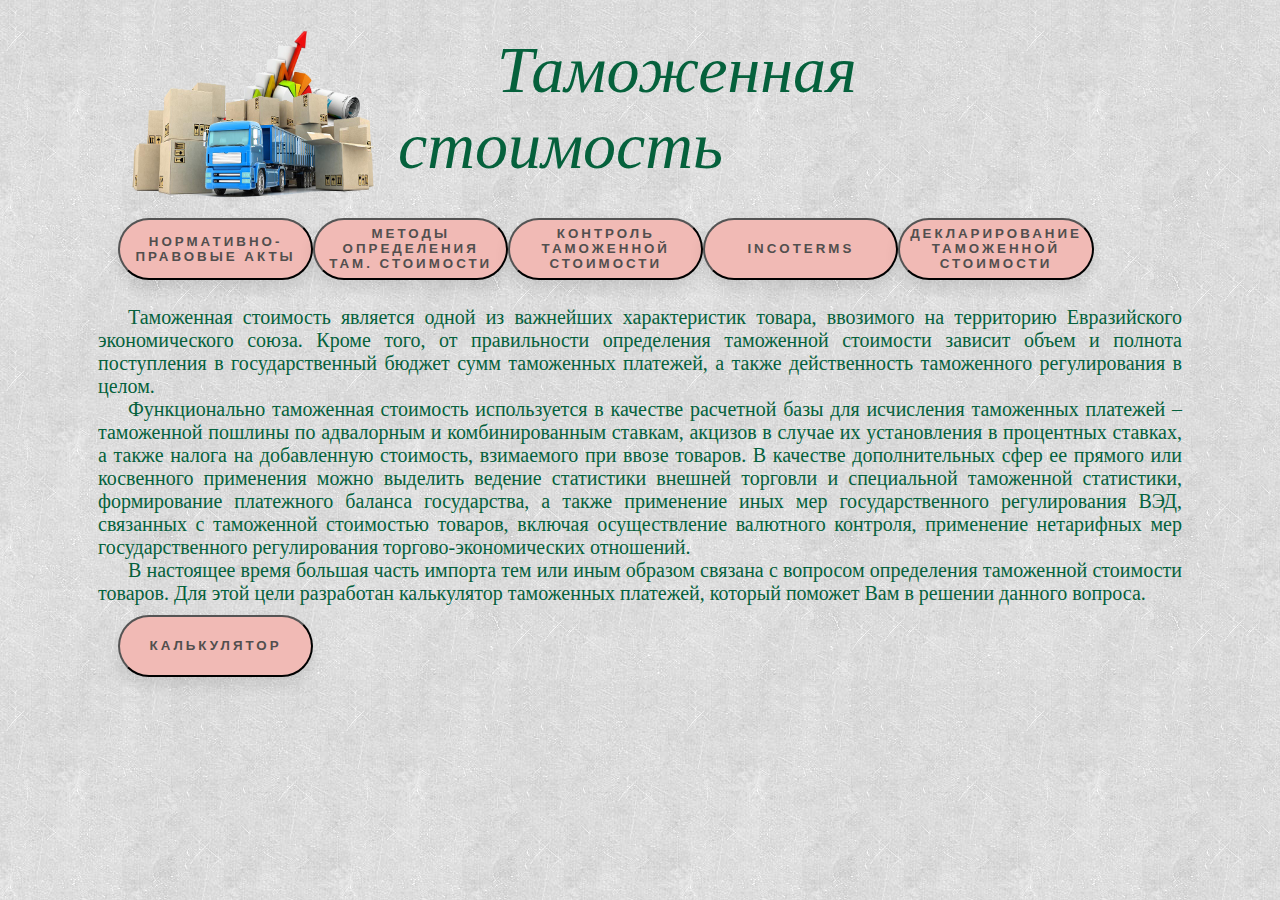
<file: index.html>
﻿<html>
    <head>
        <title>Таможенная стоимость</title>
        <meta charset="utf-8">
        <link rel="stylesheet" type="text/css" href="style.css" />
    </head>
    <body>
        <header>
            <div class="head"><a href="index.html"><img src="header6.png" height="200px" width="300px"></a> </div>
            <div class="head1"><p >Таможенная стоимость</p></div>
        </header>
        <div class="one">
                <form action="acts.html" >
                    <button type="submit">Нормативно-правовые акты</button>
                </form>
                <form action="methods.html" >
                    <button type="submit">Методы определения там. стоимости</button>
                </form>
                <form action="control.html" >
                    <button type="submit">Контроль таможенной стоимости</button>
                </form>
                <form action="incoterms.html" >
                    <button type="submit">Incoterms</button>
                </form>
                <form action="Declaration.html" >
                    <button type="submit">Декларирование таможенной стоимости</button>
                </form>
                           
            </div>
            
    <div class="text">
        <p>Таможенная стоимость является одной из важнейших характеристик товара, ввозимого на территорию Евразийского экономического союза.
            Кроме того, от правильности определения таможенной стоимости зависит объем и полнота поступления в государственный бюджет сумм таможенных платежей, 
            а также действенность таможенного регулирования в целом.</p>
            <p>Функционально таможенная стоимость используется в качестве расчетной базы для исчисления таможенных платежей – таможенной пошлины по адвалорным и 
            комбинированным ставкам, акцизов в случае их установления в процентных ставках, а также налога на добавленную стоимость, взимаемого при ввозе товаров. 
            В качестве дополнительных сфер ее прямого или косвенного применения можно выделить ведение статистики внешней торговли и специальной таможенной статистики,
             формирование платежного баланса государства, а также применение иных мер государственного регулирования ВЭД, связанных с таможенной стоимостью товаров, 
             включая осуществление валютного контроля, применение нетарифных мер государственного регулирования торгово-экономических отношений.</p><p>В настоящее время большая 
             часть импорта тем или иным образом связана с вопросом определения таможенной стоимости товаров. Для этой цели разработан калькулятор таможенных платежей, 
             который поможет Вам в решении данного вопроса.</p>
    </div>
    <div>
        
        <div class="one1"><form action="#openModal"><button type="submit">Калькулятор</button></form></div>
        
<div id="openModal" class="modalDialog">
    <div>
                    <a href="#close" title="Закрыть" class="close">X</a>
                    <p><b>Код товара:</b><br>
                    <input type="text" id="id">
                    <p><b>Таможенная стоимость, бел.руб.:</b><br>
                    <input type="text" id="value">
                    <p><b>Вес, кг:</b><br>
                    <input type="text" id="weight">
                    <p><b>Курс евро:</b><br>
                    <input type="text" id="rate">
                    <br>
                    <input type="button" id="btn" value="Рассчитать">
                    <div id="load"></div><br>
                    <div id="load1"></div><br>
                    <div id="load2"></div><br>
                    <div id="load3"></div>                    
                    <script>
                        function someFunc(){
                        let indeks="";
                        let val="";
                        let counter="";
                        let currency="";
                        let weight="";
                        let poshlina=0;
                        let nach="";
                        let stavka="";
                        let DB =[{code : "1801000000", type : "1",stavka1:"0",stavka2:"",stavka3:"50",NDS:"20"},
    {code : "1802000000", type : "1",stavka1:"5",stavka2:"",stavka3:"50",NDS:"20"},
    {code : "1803200000", type : "1",stavka1:"5",stavka2:"",stavka3:"50",NDS:"20"},
    {code : "1805000000", type : "1",stavka1:"5",stavka2:"",stavka3:"50",NDS:"20"},
    {code : "1806101500", type : "1",stavka1:"5",stavka2:"",stavka3:"50",NDS:"20"},
    {code : "1806102000", type : "2",stavka1:"",stavka2:"0.2",stavka3:"50",NDS:"20"},
    {code : "1806103000", type : "2",stavka1:"",stavka2:"0.2",stavka3:"50",NDS:"20"},
    {code : "1806109000", type : "2",stavka1:"",stavka2:"0.2",stavka3:"50",NDS:"20"},
    {code : "1806201000", type : "1",stavka1:"5",stavka2:"",stavka3:"50",NDS:"20"},
    {code : "1806203000", type : "1",stavka1:"5",stavka2:"",stavka3:"50",NDS:"20"},
    {code : "1806205000", type : "1",stavka1:"5",stavka2:"",stavka3:"50",NDS:"20"},
    {code : "1806207000", type : "1",stavka1:"5",stavka2:"",stavka3:"50",NDS:"20"},
    {code : "1806208000", type : "1",stavka1:"5",stavka2:"",stavka3:"50",NDS:"20"},
    {code : "1806209500", type : "1",stavka1:"5",stavka2:"",stavka3:"50",NDS:"20"},
    {code : "1806310000", type : "2",stavka1:"",stavka2:"0.2",stavka3:"50",NDS:"20"},
    {code : "1806321000", type : "2",stavka1:"",stavka2:"0.2",stavka3:"50",NDS:"20"},
    {code : "1806329000", type : "2",stavka1:"",stavka2:"0.2",stavka3:"50",NDS:"20"},
    {code : "1806901100", type : "2",stavka1:"",stavka2:"0.28",stavka3:"50",NDS:"20"},
    {code : "1806901900", type : "2",stavka1:"",stavka2:"0.28",stavka3:"50",NDS:"20"},
    {code : "1806903100", type : "2",stavka1:"",stavka2:"0.28",stavka3:"50",NDS:"20"},
    {code : "1806903900", type : "2",stavka1:"",stavka2:"0.28",stavka3:"50",NDS:"20"},
    {code : "1806905001", type : "2",stavka1:"",stavka2:"0.28",stavka3:"50",NDS:"20"},
    {code : "1806905002", type : "2",stavka1:"",stavka2:"0.28",stavka3:"50",NDS:"20"},
    {code : "1806905009", type : "2",stavka1:"",stavka2:"0.28",stavka3:"50",NDS:"20"},
    {code : "1806906000", type : "2",stavka1:"",stavka2:"0.28",stavka3:"50",NDS:"20"},
    {code : "1806907000", type : "2",stavka1:"",stavka2:"0.28",stavka3:"50",NDS:"20"},
    {code : "1806909000", type : "1",stavka1:"10",stavka2:"",stavka3:"50",NDS:"20"},
    {code : "0901110001", type : "1",stavka1:"0",stavka2:"",stavka3:"50",NDS:"20"},
    {code : "0901110002", type : "1",stavka1:"0",stavka2:"",stavka3:"50",NDS:"20"},
    {code : "0901110009", type : "1",stavka1:"0",stavka2:"",stavka3:"50",NDS:"20"},
    {code : "0901120001", type : "1",stavka1:"0",stavka2:"",stavka3:"50",NDS:"20"},
    {code : "0901120002", type : "1",stavka1:"0",stavka2:"",stavka3:"50",NDS:"20"},
    {code : "0901120009", type : "1",stavka1:"0",stavka2:"",stavka3:"50",NDS:"20"},
    {code : "0901210001", type : "3",stavka1:"8",stavka2:"0.16",stavka3:"50",NDS:"20"},
    {code : "0901210002", type : "3",stavka1:"8",stavka2:"0.16",stavka3:"50",NDS:"20"},
    {code : "0901210008", type : "3",stavka1:"8",stavka2:"0.16",stavka3:"50",NDS:"20"},
    {code : "0901210009", type : "3",stavka1:"8",stavka2:"0.16",stavka3:"50",NDS:"20"},
    {code : "0901220001", type : "3",stavka1:"8",stavka2:"0.16",stavka3:"50",NDS:"20"},
    {code : "0901220002", type : "3",stavka1:"8",stavka2:"0.16",stavka3:"50",NDS:"20"},
    {code : "0901220008", type : "3",stavka1:"8",stavka2:"0.16",stavka3:"50",NDS:"20"},
    {code : "0901220009", type : "3",stavka1:"8",stavka2:"0.16",stavka3:"50",NDS:"20"},
    {code : "0901901000", type : "1",stavka1:"5",stavka2:"",stavka3:"50",NDS:"20"},
    {code : "0901909000", type : "1",stavka1:"5",stavka2:"",stavka3:"50",NDS:"20"},
    {code : "0902100001", type : "3",stavka1:"12",stavka2:"0.34",stavka3:"50",NDS:"20"},
    {code : "0902100009", type : "3",stavka1:"12",stavka2:"0.24",stavka3:"50",NDS:"20"},
    {code : "0902200000", type : "1",stavka1:"0",stavka2:"",stavka3:"50",NDS:"20"},
    {code : "0902300001", type : "3",stavka1:"12.5",stavka2:"0.5",stavka3:"50",NDS:"20"},
    {code : "0902300009", type : "3",stavka1:"12.5",stavka2:"0.25",stavka3:"50",NDS:"20"},
    {code : "0902400000", type : "1",stavka1:"0",stavka2:"",stavka3:"50",NDS:"20"},
    {code : "0903000000", type : "1",stavka1:"5",stavka2:"",stavka3:"50",NDS:"20"},
    {code : "0904110000", type : "1",stavka1:"3",stavka2:"",stavka3:"50",NDS:"20"},
    {code : "0904120000", type : "1",stavka1:"5",stavka2:"",stavka3:"50",NDS:"20"},
    {code : "0904211000", type : "1",stavka1:"5",stavka2:"",stavka3:"50",NDS:"20"},
    {code : "0904219000", type : "1",stavka1:"5",stavka2:"",stavka3:"50",NDS:"20"},
    {code : "0904220000", type : "1",stavka1:"5",stavka2:"",stavka3:"50",NDS:"20"},
    {code : "0905100000", type : "1",stavka1:"5",stavka2:"",stavka3:"50",NDS:"20"},
    {code : "0905200000", type : "1",stavka1:"5",stavka2:"",stavka3:"50",NDS:"20"},
    {code : "3301121000", type : "1",stavka1:"5",stavka2:"",stavka3:"120",NDS:"20"},
    {code : "3301129000", type : "1",stavka1:"5",stavka2:"",stavka3:"120",NDS:"20"},
    {code : "3301131000", type : "1",stavka1:"5",stavka2:"",stavka3:"120",NDS:"20"},
    {code : "3301192000", type : "1",stavka1:"5",stavka2:"",stavka3:"120",NDS:"20"},
    {code : "3301198000", type : "1",stavka1:"5",stavka2:"",stavka3:"120",NDS:"20"},
    {code : "3301241000", type : "1",stavka1:"5",stavka2:"",stavka3:"120",NDS:"20"},
    {code : "3301249000", type : "1",stavka1:"5",stavka2:"",stavka3:"120",NDS:"20"},
    {code : "3301251000", type : "1",stavka1:"5",stavka2:"",stavka3:"120",NDS:"20"},
    {code : "3301259000", type : "1",stavka1:"5",stavka2:"",stavka3:"120",NDS:"20"},
    {code : "3301291100", type : "1",stavka1:"5",stavka2:"",stavka3:"120",NDS:"20"},
    {code : "3301293100", type : "1",stavka1:"5",stavka2:"",stavka3:"120",NDS:"20"},
    {code : "3301294100", type : "1",stavka1:"5",stavka2:"",stavka3:"120",NDS:"20"},
    {code : "3301297100", type : "1",stavka1:"5",stavka2:"",stavka3:"120",NDS:"20"},
    {code : "3301297900", type : "1",stavka1:"5",stavka2:"",stavka3:"120",NDS:"20"},
    {code : "3301299100", type : "1",stavka1:"5",stavka2:"",stavka3:"120",NDS:"20"},
    {code : "3301300000", type : "1",stavka1:"5",stavka2:"",stavka3:"120",NDS:"20"},
    {code : "3301901000", type : "1",stavka1:"5",stavka2:"",stavka3:"120",NDS:"20"},
    {code : "3301902100", type : "1",stavka1:"5",stavka2:"",stavka3:"120",NDS:"20"},
    {code : "3301903000", type : "1",stavka1:"5",stavka2:"",stavka3:"120",NDS:"20"},
    {code : "3301909000", type : "1",stavka1:"5",stavka2:"",stavka3:"120",NDS:"20"},
    {code : "3302101000", type : "1",stavka1:"5",stavka2:"",stavka3:"120",NDS:"20"},
    {code : "3302102100", type : "1",stavka1:"5",stavka2:"",stavka3:"120",NDS:"20"},
    {code : "3302102900", type : "1",stavka1:"5",stavka2:"",stavka3:"120",NDS:"20"},
    {code : "3302104000", type : "1",stavka1:"5",stavka2:"",stavka3:"120",NDS:"20"},
    {code : "3302109000", type : "1",stavka1:"0",stavka2:"",stavka3:"120",NDS:"20"},
    {code : "3302901000", type : "1",stavka1:"5",stavka2:"",stavka3:"120",NDS:"20"},
    {code : "3302909000", type : "1",stavka1:"5",stavka2:"",stavka3:"120",NDS:"20"},
    {code : "3303001000", type : "1",stavka1:"6.5",stavka2:"",stavka3:"120",NDS:"20"},
    {code : "3303009000", type : "1",stavka1:"6.5",stavka2:"",stavka3:"120",NDS:"20"},
    {code : "3304100000", type : "1",stavka1:"6.5",stavka2:"",stavka3:"120",NDS:"20"},
    {code : "3304200000", type : "1",stavka1:"6.5",stavka2:"",stavka3:"120",NDS:"20"},
    {code : "3304300000", type : "1",stavka1:"6.5",stavka2:"",stavka3:"120",NDS:"20"},
    {code : "3304910000", type : "1",stavka1:"6.5",stavka2:"",stavka3:"120",NDS:"20"},
    {code : "3304990000", type : "1",stavka1:"6.5",stavka2:"",stavka3:"120",NDS:"20"},
    {code : "3305100000", type : "1",stavka1:"6.5",stavka2:"",stavka3:"120",NDS:"20"},
    {code : "3305200000", type : "1",stavka1:"6.5",stavka2:"",stavka3:"120",NDS:"20"},
    {code : "3305300000", type : "1",stavka1:"6.5",stavka2:"",stavka3:"120",NDS:"20"},
    {code : "3305900001", type : "1",stavka1:"6.5",stavka2:"",stavka3:"120",NDS:"20"},
    {code : "3305900009", type : "1",stavka1:"6.5",stavka2:"",stavka3:"120",NDS:"20"},
    {code : "3306100000", type : "1",stavka1:"6.5",stavka2:"",stavka3:"120",NDS:"20"},
    {code : "3306200000", type : "1",stavka1:"6.5",stavka2:"",stavka3:"120",NDS:"20"},
    {code : "3307100000", type : "1",stavka1:"6.5",stavka2:"",stavka3:"120",NDS:"20"},
    {code : "3307200000", type : "1",stavka1:"6.5",stavka2:"",stavka3:"120",NDS:"20"},
    {code : "3307300000", type : "1",stavka1:"6.5",stavka2:"",stavka3:"120",NDS:"20"},
    {code : "3307410000", type : "1",stavka1:"6.5",stavka2:"",stavka3:"120",NDS:"20"},
    {code : "3307490000", type : "1",stavka1:"6.5",stavka2:"",stavka3:"120",NDS:"20"},
    {code : "3307900001", type : "1",stavka1:"5",stavka2:"",stavka3:"120",NDS:"20"},
    {code : "3307900002", type : "1",stavka1:"5",stavka2:"",stavka3:"120",NDS:"20"},
    {code : "3307900008", type : "1",stavka1:"6.5",stavka2:"",stavka3:"120",NDS:"20"},
    {code : "3306900000", type : "1",stavka1:"6.5",stavka2:"",stavka3:"120",NDS:"20"}]
    
    indeks = (document.getElementById("id").value); 
    val = (document.getElementById("value").value); 
    weight = (document.getElementById("weight").value); 
    currency = (document.getElementById("rate").value); 

    for (var i = 0; i < 107; i++) {
                           if (indeks==DB[i].code) {
                           counter=i;
                           break;} 
                        }
                        if(!counter){alert("Вы ввели неверный код");}
                        else if(DB[counter].type==1){if(!val){alert("Введите стоимость");} 
                        else {poshlina=(val*DB[counter].stavka1/100).toFixed(2); nach=val+" бел.руб.";stavka=DB[counter].stavka1+"%";}}
                        else if(!val){alert("Введите стоимость");}
                              else if(!weight){alert("Введите вес");}
                              else if(!currency){alert("Введите курс");}
                              else if(DB[counter].type==2){poshlina=(weight*DB[counter].stavka2*currency).toFixed(2);
                              nach=weight+" кг.";stavka=DB[counter].stavka2+" евро/кг.";}
                              else {poshlina=(val*DB[counter].stavka1/100>weight*DB[counter].stavka2*currency)?(val*DB[counter].stavka1/100).toFixed(2):(weight.value*DB[counter].stavka2*currency).toFixed(2);
                              nach=(val*DB[counter].stavka1/100>weight*DB[counter].stavka2*currency)?(val+" бел.руб."):(weight+" кг.");
                              stavka=(val*DB[counter].stavka1/100>weight*DB[counter].stavka2*currency)?(DB[counter].stavka1+"%"):(DB[counter].stavka2+" евро/кг.");}   ;   
    let sum = ((poshlina*100+val*100)/100).toFixed(2);  
    let nds = (sum*0.2).toFixed(2);                                            
    document.getElementById('load1').innerHTML ="Таможенный сбор - " +DB[counter].stavka3+" бел.руб. (Ставка - "+DB[counter].stavka3+" бел.руб.)";
    document.getElementById('load2').innerHTML ="Ввозная таможеная пошлина - "+poshlina+" бел.руб. (Основа начисления - "+nach+ "; Ставка - "+stavka+ ")";
    document.getElementById('load3').innerHTML ="НДС - "+nds+"бел.руб. (Основа начисления - "+(sum)+" бел.руб.; Ставка - 20%)";
                    }
                        document.getElementById("btn").onclick = someFunc;
                    </script>
                </div>
</div>
</div>

    </body>
</html>
</file>
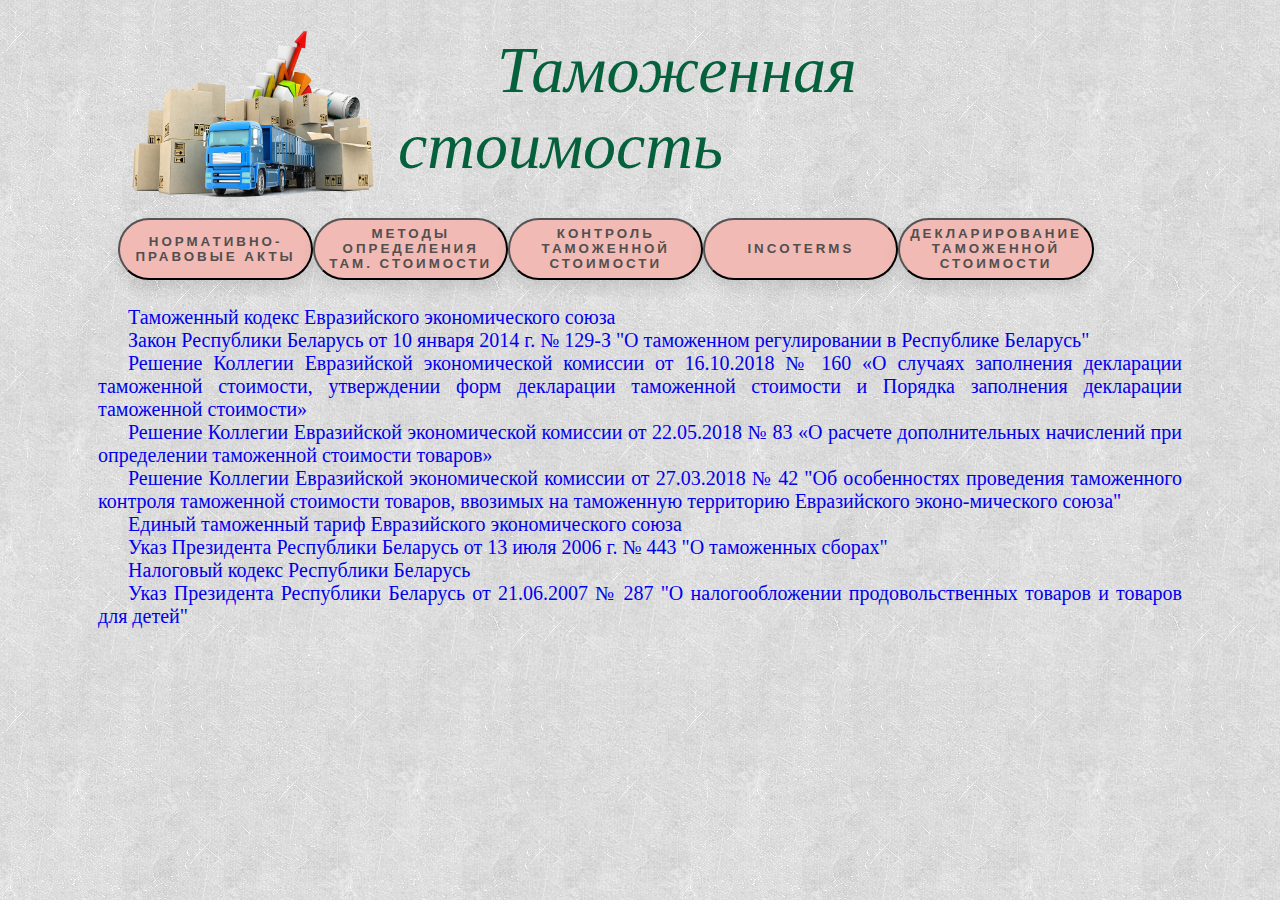
<file: acts.html>
﻿<html>
    <head>
        <title>Таможенная стоимость</title>
        <meta charset="utf-8">
        <link rel="stylesheet" type="text/css" href="style.css" />
    </head>
    <body>
        <header>
            <div class="head"><a href="index.html"><img src="header6.png" height="200px" width="300px"></a> </div>
            <div class="head1"><p >Таможенная стоимость</p></div>
        </header>
        <div class="one">
                <form action="acts.html" >
                    <button type="submit">Нормативно-правовые акты</button>
                </form>
                <form action="methods.html" >
                    <button type="submit">Методы определения там. стоимости</button>
                </form>
                <form action="control.html" >
                    <button type="submit">Контроль таможенной стоимости</button>
                </form>
                <form action="incoterms.html" >
                    <button type="submit">Incoterms</button>
                </form>
                <form action="Declaration.html" >
                    <button type="submit">Декларирование таможенной стоимости</button>
                </form>
                           
            </div>
            
    <div class="text">
        <a href="http://www.consultant.ru/document/cons_doc_LAW_215315/"><p>Таможенный кодекс Евразийского экономического союза </p></a>
        <a href="http://pravo.by/upload/docs/op/H11400129_1390338000.pdf"><p>Закон Республики Беларусь от 10 января 2014 г. № 129-З "О таможенном регулировании в Республике Беларусь" </p></a>
        
        <a href="https://www.alta.ru/tamdoc/18kr0160/"><p>Решение Коллегии Евразийской экономической комиссии от 16.10.2018 № 160 «О случаях заполнения декларации таможенной стоимости, утверждении форм декларации таможенной стоимости и Порядка заполнения декларации таможенной стоимости» </p></a>
        <a href="https://www.alta.ru/tamdoc/18kr0083/"><p>Решение Коллегии Евразийской экономической комиссии от 22.05.2018 № 83 «О расчете дополнительных начислений при определении таможенной стоимости товаров» </p></a>
        <a href="https://www.alta.ru/tamdoc/18kr0042/"><p>Решение Коллегии Евразийской экономической комиссии от 27.03.2018 № 42 "Об особенностях проведения таможенного контроля таможенной стоимости товаров, ввозимых на таможенную территорию Евразийского эконо-мического союза"</p></a>
        <a href="http://www.eurasiancommission.org/ru/act/trade/catr/ett/Pages/default.aspx"><p>Единый таможенный тариф Евразийского экономического союза</p></a>
        <a href="http://pravo.by/document/?guid=3871&p0=P30600443"><p>Указ Президента Республики Беларусь от 13 июля 2006 г. № 443 "О таможенных сборах"</p></a>
        <a href="https://kodeksy-by.com/nalogovyj_kodeks_rb.htm"><p>Налоговый кодекс Республики Беларусь</p></a>
        <a href="https://www.alta.ru/tamdoc/07bl0287/"><p>Указ Президента Республики Беларусь от 21.06.2007 № 287 "О налогообложении продовольственных товаров и товаров для детей"</p></a>
        </div>
    

    </body>
</html>
</file>
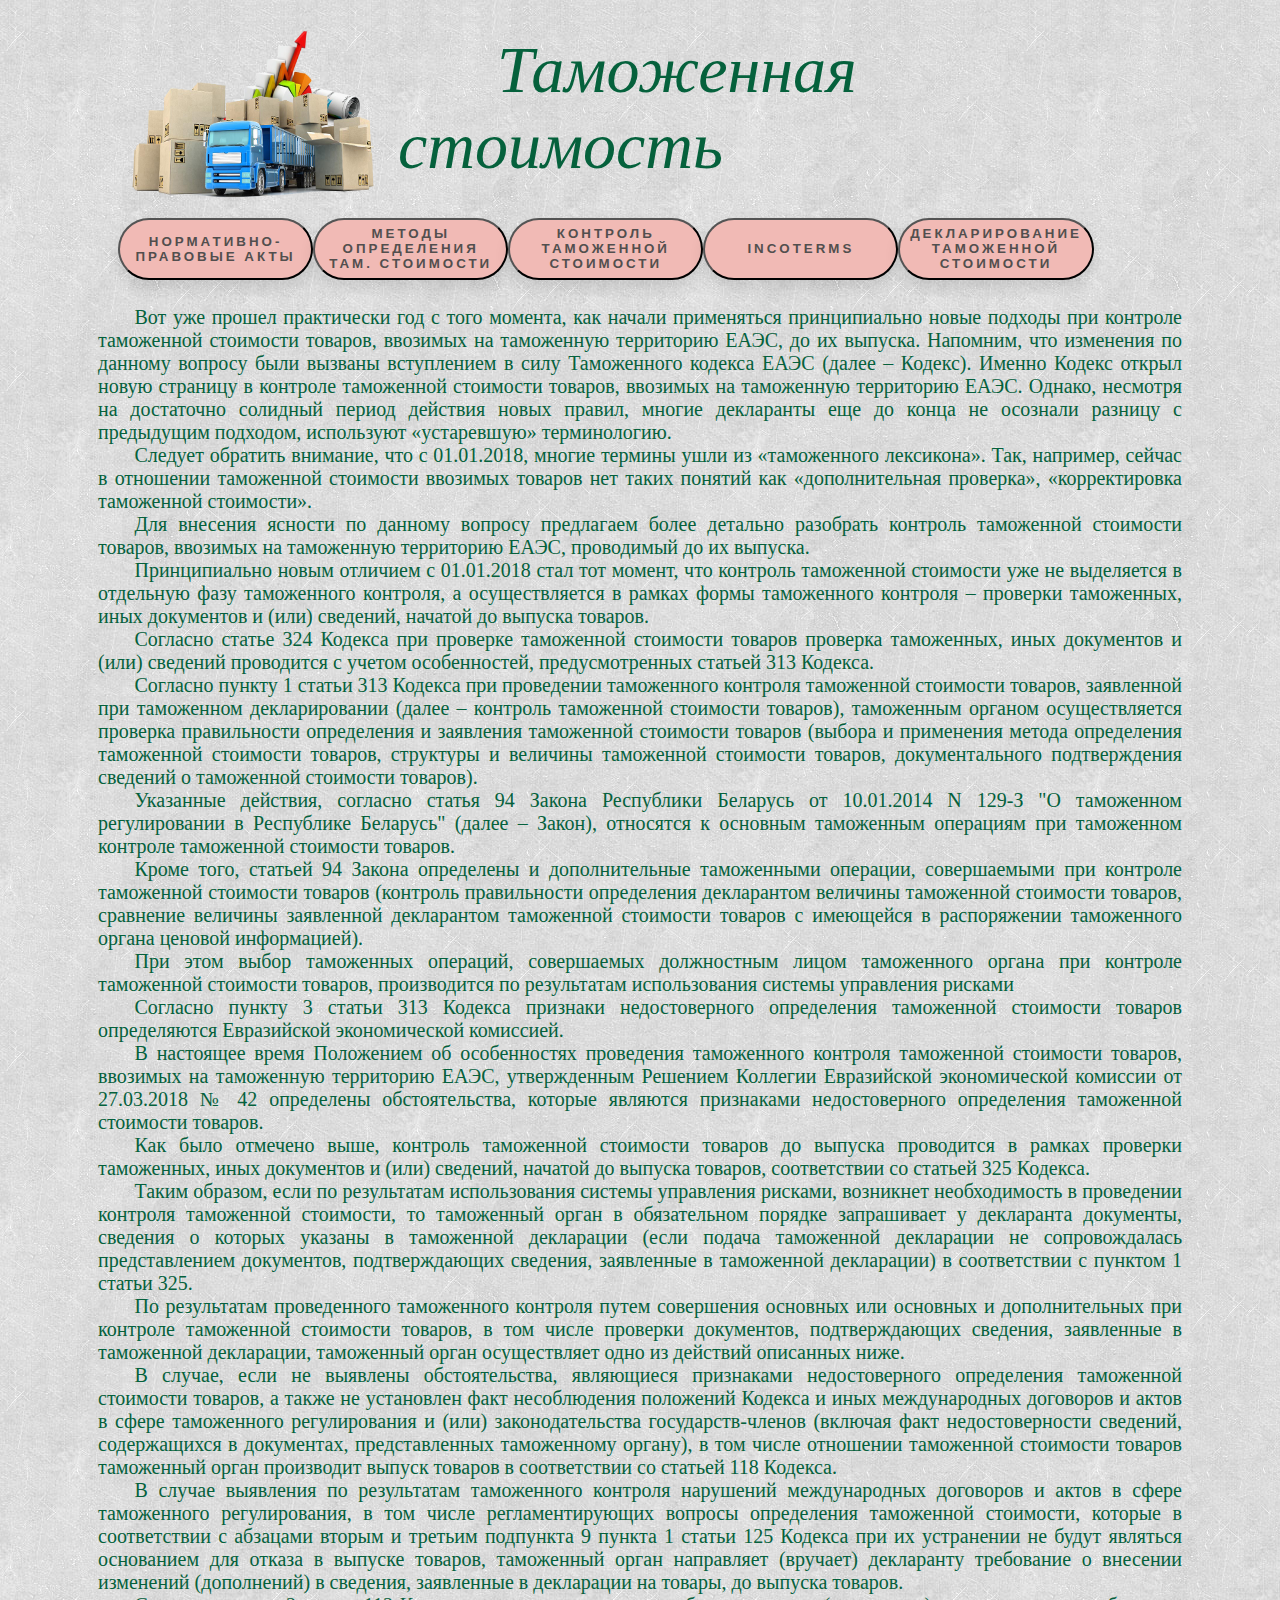
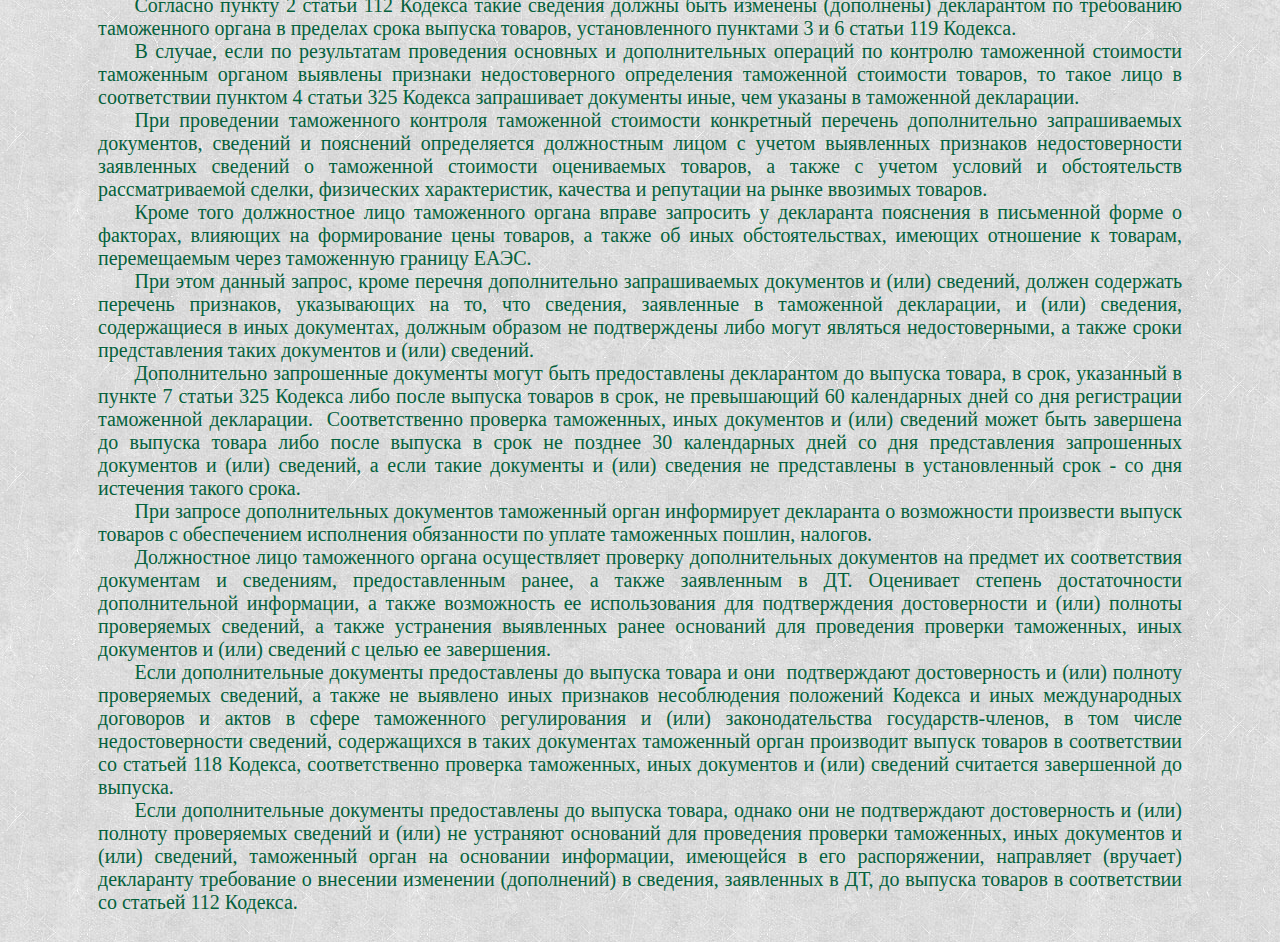
<file: control.html>
<html>
    <head>
        <title>Таможенная стоимость</title>
        <meta charset="utf-8">
        <link rel="stylesheet" type="text/css" href="style.css" />
    </head>
    <body>
        <header>
            <div class="head"><a href="index.html"><img src="header6.png" height="200px" width="300px"></a> </div>
            <div class="head1"><p >Таможенная стоимость</p></div>
        </header>
        <div class="one">
                <form action="acts.html" >
                    <button type="submit">Нормативно-правовые акты</button>
                </form>
                <form action="methods.html" >
                    <button type="submit">Методы определения там. стоимости</button>
                </form>
                <form action="control.html" >
                    <button type="submit">Контроль таможенной стоимости</button>
                </form>
                <form action="incoterms.html" >
                    <button type="submit">Incoterms</button>
                </form>
                <form action="Declaration.html" >
                    <button type="submit">Декларирование таможенной стоимости</button>
                </form>
                           
            </div>
            
    <div class="text">
        <p style="text-indent: 0.38in; margin-bottom: 0in; widows: 2; orphans: 2" align="JUSTIFY">
            Вот уже прошел
        практически год с того момента, как
        начали применяться принципиально новые
        подходы при контроле таможенной стоимости
        товаров, ввозимых на таможенную территорию
        ЕАЭС, до их выпуска. Напомним, что
        изменения по данному вопросу были
        вызваны вступлением в силу Таможенного
        кодекса ЕАЭС (далее – Кодекс). Именно
        Кодекс открыл новую страницу в контроле
        таможенной стоимости товаров, ввозимых
        на таможенную территорию ЕАЭС. Однако,
        несмотря на достаточно солидный период
        действия новых правил, многие декларанты
        еще до конца не осознали разницу с
        предыдущим подходом, используют
        «устаревшую» терминологию.
        </p>
        <p style="text-indent: 0.38in; margin-bottom: 0in; widows: 2; orphans: 2" align="JUSTIFY">
            Следует
        обратить внимание, что с 01.01.2018, многие
        термины ушли из «таможенного лексикона».
        Так, например, сейчас в отношении
        таможенной стоимости ввозимых товаров
        нет таких понятий как «дополнительная
        проверка», «корректировка таможенной
        стоимости».
        </p>
        <p style="text-indent: 0.38in; margin-bottom: 0in; widows: 2; orphans: 2" align="JUSTIFY">
            Для внесения
        ясности по данному вопросу предлагаем
        более детально разобрать контроль
        таможенной стоимости товаров, ввозимых
        на таможенную территорию ЕАЭС, проводимый
        до их выпуска.
        </p>
        <p style="text-indent: 0.38in; margin-bottom: 0in; widows: 2; orphans: 2" align="JUSTIFY">
            Принципиально
        новым отличием с 01.01.2018 стал тот момент,
        что контроль таможенной стоимости уже
        не выделяется в отдельную фазу таможенного
        контроля, а осуществляется в рамках
        формы таможенного контроля – проверки
        таможенных, иных документов и (или)
        сведений, начатой до выпуска товаров.
        </p>
        <p style="text-indent: 0.38in; margin-bottom: 0in; widows: 2; orphans: 2" align="JUSTIFY">
            Согласно
        статье 324 Кодекса при проверке таможенной
        стоимости товаров проверка таможенных,
        иных документов и (или) сведений проводится
        с учетом особенностей, предусмотренных
        статьей 313 Кодекса.
        </p>
        <p style="text-indent: 0.38in; margin-bottom: 0in; widows: 2; orphans: 2" align="JUSTIFY">
            Согласно
        пункту 1 статьи 313 Кодекса при проведении
        таможенного контроля таможенной
        стоимости товаров, заявленной при
        таможенном декларировании (далее –
        контроль таможенной стоимости товаров),
        таможенным органом осуществляется
        проверка правильности определения и
        заявления таможенной стоимости товаров
        (выбора и применения метода определения
        таможенной стоимости товаров, структуры
        и величины таможенной стоимости товаров,
        документального подтверждения сведений
        о таможенной стоимости товаров).
        </p>
        <p style="text-indent: 0.38in; margin-bottom: 0in; widows: 2; orphans: 2" align="JUSTIFY">
            Указанные
        действия, согласно статья 94 Закона
        Республики Беларусь от 10.01.2014 N 129-З "О
        таможенном регулировании в Республике
        Беларусь" (далее – Закон), относятся
        к основным таможенным операциям при
        таможенном контроле таможенной стоимости
        товаров.
        </p>
        <p style="text-indent: 0.38in; margin-bottom: 0in; widows: 2; orphans: 2" align="JUSTIFY">
            Кроме того,
        статьей 94 Закона определены и дополнительные
        таможенными операции, совершаемыми при
        контроле таможенной стоимости товаров
        (контроль правильности определения
        декларантом величины таможенной
        стоимости товаров, сравнение величины
        заявленной декларантом таможенной
        стоимости товаров с имеющейся в
        распоряжении таможенного органа ценовой
        информацией).
        </p>
        <p style="text-indent: 0.38in; margin-bottom: 0in; widows: 2; orphans: 2" align="JUSTIFY">
            При этом
        выбор таможенных операций, совершаемых
        должностным лицом таможенного органа
        при контроле таможенной стоимости
        товаров, производится по результатам
        использования системы управления
        рисками
        </p>
        <p style="text-indent: 0.38in; margin-bottom: 0in; widows: 2; orphans: 2" align="JUSTIFY">
            Согласно
        пункту 3 статьи 313 Кодекса признаки
        недостоверного определения таможенной
        стоимости товаров определяются
        Евразийской экономической комиссией.
        </p>
        <p style="text-indent: 0.38in; margin-bottom: 0in; widows: 2; orphans: 2" align="JUSTIFY">
            В настоящее
        время Положением об особенностях
        проведения таможенного контроля
        таможенной стоимости товаров, ввозимых
        на таможенную территорию ЕАЭС, утвержденным
        Решением Коллегии Евразийской
        экономической комиссии от 27.03.2018 № 42
        определены обстоятельства, которые
        являются признаками недостоверного
        определения таможенной стоимости
        товаров.
        </p>
        <p style="text-indent: 0.38in; margin-bottom: 0in; widows: 2; orphans: 2" align="JUSTIFY">
            Как было
        отмечено выше, контроль таможенной
        стоимости товаров до выпуска проводится
        в рамках проверки таможенных, иных
        документов и (или) сведений, начатой до
        выпуска товаров, соответствии со статьей
        325 Кодекса.
        </p>
        <p style="text-indent: 0.38in; margin-bottom: 0in; widows: 2; orphans: 2" align="JUSTIFY">
            Таким образом,
        если по результатам использования
        системы управления рисками, возникнет
        необходимость в проведении контроля
        таможенной стоимости, то таможенный
        орган в обязательном порядке запрашивает
        у декларанта документы, сведения о
        которых указаны в таможенной декларации
        (если подача таможенной декларации не
        сопровождалась представлением документов,
        подтверждающих сведения, заявленные в
        таможенной декларации) в соответствии
        с пунктом 1 статьи 325.
        </p>
        <p style="text-indent: 0.38in; margin-bottom: 0in; widows: 2; orphans: 2" align="JUSTIFY">
            По результатам
        проведенного таможенного контроля
        путем совершения основных или основных
        и дополнительных при контроле таможенной
        стоимости товаров, в том числе проверки
        документов, подтверждающих сведения,
        заявленные в таможенной декларации,
        таможенный орган осуществляет одно из
        действий описанных ниже.
        </p>
        <p style="text-indent: 0.38in; margin-bottom: 0in; widows: 2; orphans: 2" align="JUSTIFY">
            В случае,
        если не выявлены обстоятельства,
        являющиеся признаками недостоверного
        определения таможенной стоимости
        товаров, а также не установлен факт
        несоблюдения положений Кодекса и иных
        международных договоров и актов в сфере
        таможенного регулирования и (или)
        законодательства государств-членов
        (включая факт недостоверности сведений,
        содержащихся в документах, представленных
        таможенному органу), в том числе отношении
        таможенной стоимости товаров таможенный
        орган производит выпуск товаров в
        соответствии со статьей 118 Кодекса.
        </p>
        <p style="text-indent: 0.38in; margin-bottom: 0in; widows: 2; orphans: 2" align="JUSTIFY">
            В случае
        выявления по результатам таможенного
        контроля нарушений международных
        договоров и актов в сфере таможенного
        регулирования, в том числе регламентирующих
        вопросы определения таможенной стоимости,
        которые в соответствии с абзацами вторым
        и третьим подпункта 9 пункта 1 статьи
        125 Кодекса при их устранении не будут
        являться основанием для отказа в выпуске
        товаров, таможенный орган направляет
        (вручает) декларанту требование о
        внесении изменений (дополнений) в
        сведения, заявленные в декларации на
        товары, до выпуска товаров.
        </p>
        <p style="text-indent: 0.38in; margin-bottom: 0in; widows: 2; orphans: 2" align="JUSTIFY">
            Согласно
        пункту 2 статьи 112 Кодекса такие сведения
        должны быть изменены (дополнены)
        декларантом по требованию таможенного
        органа в пределах срока выпуска товаров,
        установленного пунктами 3 и 6 статьи 119
        Кодекса.
        </p>
        <p style="text-indent: 0.38in; margin-bottom: 0in; widows: 2; orphans: 2" align="JUSTIFY">
            В случае,
        если по результатам проведения основных
        и дополнительных операций по контролю
        таможенной стоимости таможенным органом
        выявлены признаки недостоверного
        определения таможенной стоимости
        товаров, то такое лицо в соответствии
        пунктом 4 статьи 325 Кодекса запрашивает
        документы иные, чем указаны в таможенной
        декларации.
        </p>
        <p style="text-indent: 0.38in; margin-bottom: 0in; widows: 2; orphans: 2" align="JUSTIFY">
            При проведении
        таможенного контроля таможенной
        стоимости конкретный перечень
        дополнительно запрашиваемых документов,
        сведений и пояснений определяется
        должностным лицом с учетом выявленных
        признаков недостоверности заявленных
        сведений о таможенной стоимости
        оцениваемых товаров, а также с учетом
        условий и обстоятельств рассматриваемой
        сделки, физических характеристик,
        качества и репутации на рынке ввозимых
        товаров.
        </p>
        <p style="text-indent: 0.38in; margin-bottom: 0in; widows: 2; orphans: 2" align="JUSTIFY">
            Кроме того
        должностное лицо таможенного органа
        вправе запросить у декларанта пояснения
        в письменной форме о факторах, влияющих
        на формирование цены товаров, а также
        об иных обстоятельствах, имеющих
        отношение к товарам, перемещаемым через
        таможенную границу ЕАЭС.
        </p>
        <p style="text-indent: 0.38in; margin-bottom: 0in; widows: 2; orphans: 2" align="JUSTIFY">
            При этом
        данный запрос, кроме перечня дополнительно
        запрашиваемых документов и (или) сведений,
        должен содержать перечень признаков,
        указывающих на то, что сведения, заявленные
        в таможенной декларации, и (или) сведения,
        содержащиеся в иных документах, должным
        образом не подтверждены либо могут
        являться недостоверными, а также сроки
        представления таких документов и (или)
        сведений.&nbsp;
        </p>
        <p style="text-indent: 0.38in; margin-bottom: 0in; widows: 2; orphans: 2" align="JUSTIFY">
            Дополнительно
        запрошенные документы могут быть
        предоставлены декларантом до выпуска
        товара, в срок, указанный в пункте 7
        статьи 325 Кодекса либо после выпуска
        товаров в срок, не превышающий 60
        календарных дней со дня регистрации
        таможенной декларации. &nbsp;Соответственно
        проверка таможенных, иных документов
        и (или) сведений может быть завершена
        до выпуска товара либо после выпуска в
        срок не позднее 30 календарных дней со
        дня представления запрошенных документов
        и (или) сведений, а если такие документы
        и (или) сведения не представлены в
        установленный срок - со дня истечения
        такого срока.
        </p>
        <p style="text-indent: 0.38in; margin-bottom: 0in; widows: 2; orphans: 2" align="JUSTIFY">
            При запросе
        дополнительных документов таможенный
        орган информирует декларанта о возможности
        произвести выпуск товаров с обеспечением
        исполнения обязанности по уплате
        таможенных пошлин, налогов.&nbsp;
        </p>
        <p style="text-indent: 0.38in; margin-bottom: 0in; widows: 2; orphans: 2" align="JUSTIFY">
            Должностное
        лицо таможенного органа осуществляет
        проверку дополнительных документов на
        предмет их соответствия документам и
        сведениям, предоставленным ранее, а
        также заявленным в ДТ. Оценивает степень
        достаточности дополнительной информации,
        а также возможность ее использования
        для подтверждения достоверности и (или)
        полноты проверяемых сведений, а также
        устранения выявленных ранее оснований
        для проведения проверки таможенных,
        иных документов и (или) сведений с целью
        ее завершения.
        </p>
        <p style="text-indent: 0.38in; margin-bottom: 0in; widows: 2; orphans: 2" align="JUSTIFY">
            Если
        дополнительные документы предоставлены
        до выпуска товара и они &nbsp;подтверждают
        достоверность и (или) полноту проверяемых
        сведений, а также не выявлено иных
        признаков несоблюдения положений
        Кодекса и иных международных договоров
        и актов в сфере таможенного регулирования
        и (или) законодательства государств-членов,
        в том числе недостоверности сведений,
        содержащихся в таких документах
        таможенный орган производит выпуск
        товаров в соответствии со статьей 118
        Кодекса, соответственно проверка
        таможенных, иных документов и (или)
        сведений считается завершенной до
        выпуска.
        </p>
        <p style="text-indent: 0.38in; margin-bottom: 0in; widows: 2; orphans: 2" align="JUSTIFY">
            Если
        дополнительные документы предоставлены
        до выпуска товара, однако они не
        подтверждают достоверность и (или)
        полноту проверяемых сведений и (или) не
        устраняют оснований для проведения
        проверки таможенных, иных документов
        и (или) сведений, таможенный орган на
        основании информации, имеющейся в его
        распоряжении, направляет (вручает)
        декларанту требование о внесении
        изменении (дополнений) в сведения,
        заявленных в ДТ, до выпуска товаров в
        соответствии со статьей 112 Кодекса.
        </p>
        <p style="text-indent: 0.38in; margin-bottom: 0in; line-height: 100%; widows: 2; orphans: 2" align="JUSTIFY">
            <br>
        </p>
    </div>
    

    </body>
</html>
</file>
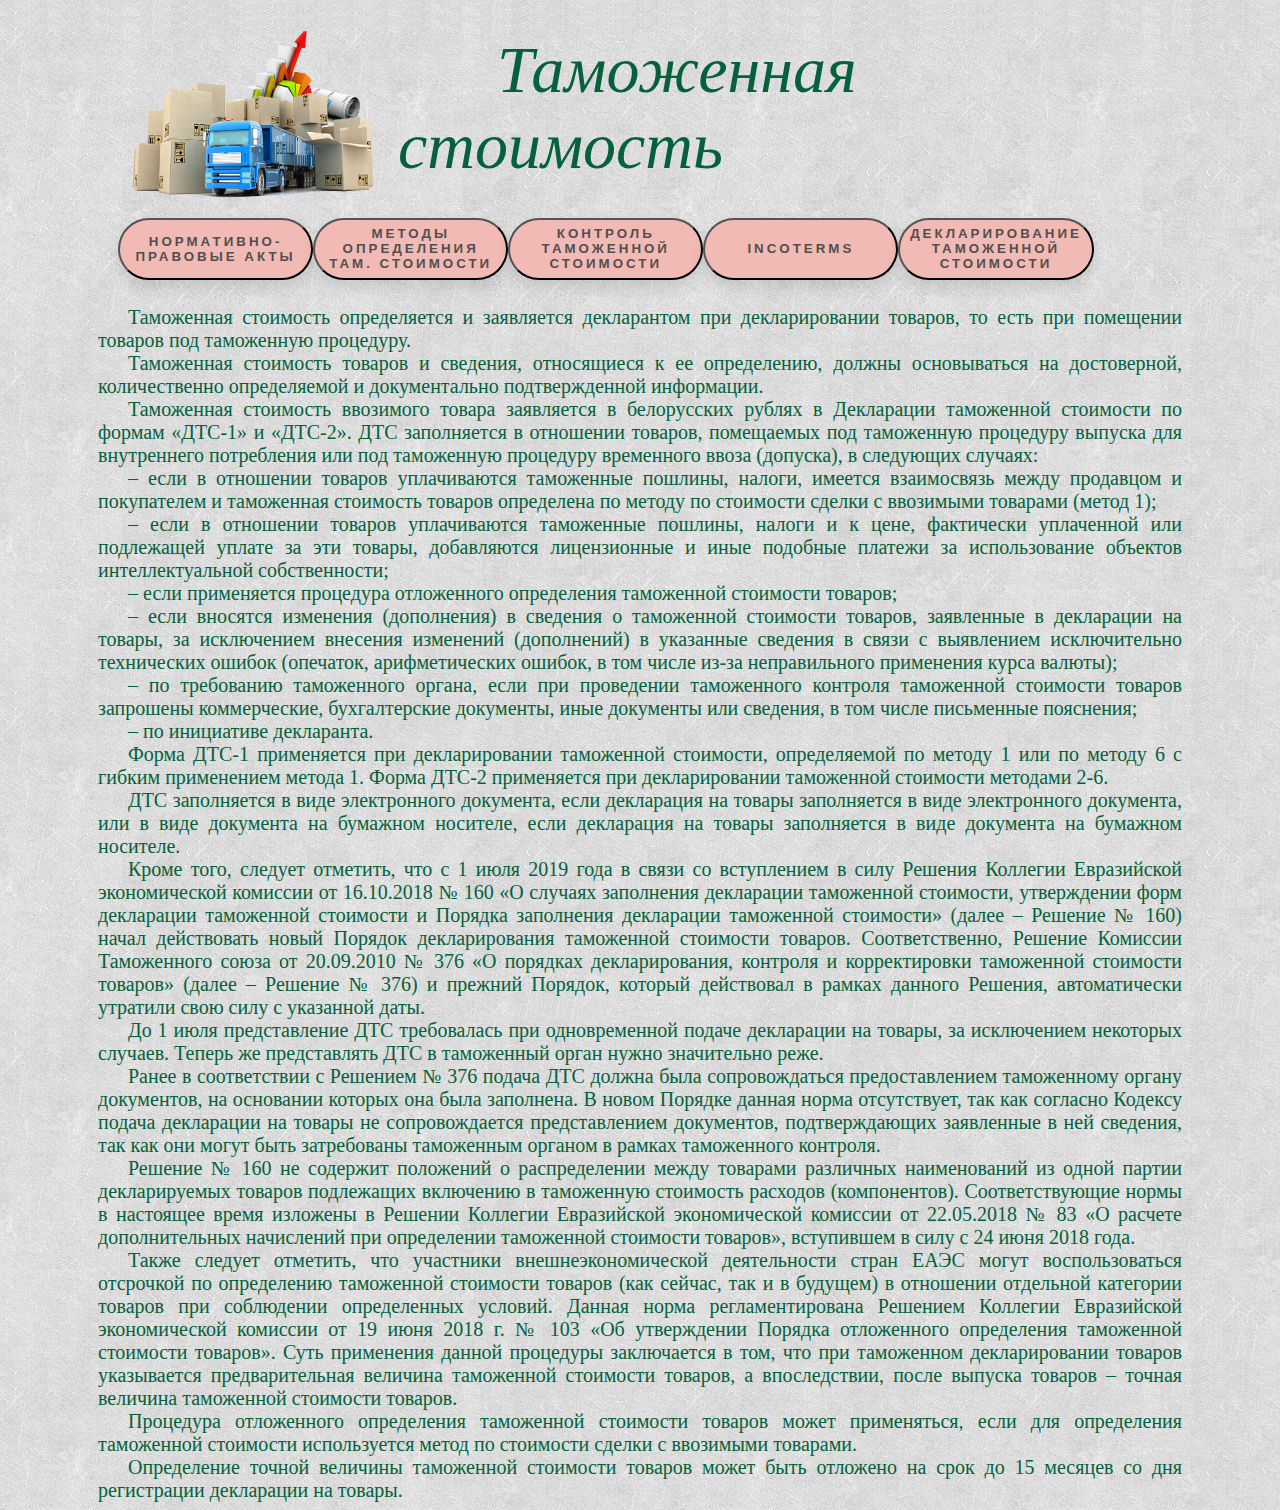
<file: Declaration.html>
<html>
    <head>
        <title>Таможенная стоимость</title>
        <meta charset="utf-8">
        <link rel="stylesheet" type="text/css" href="style.css" />
    </head>
    <body>
        <header>
            <div class="head"><a href="index.html"><img src="header6.png" height="200px" width="300px"></a> </div>
            <div class="head1"><p >Таможенная стоимость</p></div>
        </header>
        <div class="one">
                <form action="acts.html" >
                    <button type="submit">Нормативно-правовые акты</button>
                </form>
                <form action="methods.html" >
                    <button type="submit">Методы определения там. стоимости</button>
                </form>
                <form action="control.html" >
                    <button type="submit">Контроль таможенной стоимости</button>
                </form>
                <form action="incoterms.html" >
                    <button type="submit">Incoterms</button>
                </form>
                <form action="Declaration.html" >
                    <button type="submit">Декларирование таможенной стоимости</button>
                </form>
                           
            </div>
            
    <div class="text">
        <p>Таможенная стоимость определяется и заявляется декларантом при декларировании товаров, то есть при помещении товаров под таможенную процедуру.
        </p>
        <p>Таможенная стоимость товаров и сведения, относящиеся к ее определению, должны основываться на достоверной, количественно определяемой и документально подтвержденной информации.
        </p>
        <p>Таможенная стоимость ввозимого товара заявляется в белорусских рублях в Декларации таможенной стоимости по формам «ДТС-1» и «ДТС-2». ДТС заполняется в отношении товаров, помещаемых под таможенную процедуру выпуска для внутреннего потребления или под таможенную процедуру временного ввоза (допуска), в следующих случаях:
        </p>
        <p>– если в отношении товаров уплачиваются таможенные пошлины, налоги, имеется взаимосвязь между продавцом и покупателем и таможенная стоимость товаров определена по методу по стоимости сделки с ввозимыми товарами (метод 1);
        </p>
        <p>– если в отношении товаров уплачиваются таможенные пошлины, налоги и к цене, фактически уплаченной или подлежащей уплате за эти товары, добавляются лицензионные и иные подобные платежи за использование объектов интеллектуальной собственности;
        </p>
        <p>– если применяется процедура отложенного определения таможенной стоимости товаров;
        </p>
        <p>– если вносятся изменения (дополнения) в сведения о таможенной стоимости товаров, заявленные в декларации на товары, за исключением внесения изменений (дополнений) в указанные сведения в связи с выявлением исключительно технических ошибок (опечаток, арифметических ошибок, в том числе из-за неправильного применения курса валюты);
        </p>
        <p>– по требованию таможенного органа, если при проведении таможенного контроля таможенной стоимости товаров запрошены коммерческие, бухгалтерские документы, иные документы или сведения, в том числе письменные пояснения;
        </p>
        <p>– по инициативе декларанта.
        </p>
        <p>Форма ДТС-1 применяется при декларировании таможенной стоимости, определяемой по методу 1 или по методу 6 с гибким применением метода 1. Форма ДТС-2 применяется при декларировании таможенной стоимости методами 2-6.
        </p>
        <p>ДТС заполняется в виде электронного документа, если декларация на товары заполняется в виде электронного документа, или в виде документа на бумажном носителе, если декларация на товары заполняется в виде документа на бумажном носителе.
        </p>
        <p>Кроме того, следует отметить, что с 1 июля 2019 года в связи со вступлением в силу Решения Коллегии Евразийской экономической комиссии от 16.10.2018 № 160 «О случаях заполнения декларации таможенной стоимости, утверждении форм декларации таможенной стоимости и Порядка заполнения декларации таможенной стоимости» (далее – Решение № 160) начал действовать новый Порядок декларирования таможенной стоимости товаров. Соответственно, Решение Комиссии Таможенного союза от 20.09.2010 № 376 «О порядках декларирования, контроля и корректировки таможенной стоимости товаров» (далее – Решение № 376) и прежний Порядок, который действовал в рамках данного Решения, автоматически утратили свою силу с указанной даты.
        </p>
        <p>До 1 июля представление ДТС требовалась при одновременной подаче декларации на товары, за исключением некоторых случаев. Теперь же представлять ДТС в таможенный орган нужно значительно реже.
        </p>
        <p>Ранее в соответствии с Решением № 376 подача ДТС должна была сопровождаться предоставлением таможенному органу документов, на основании которых она была заполнена. В новом Порядке данная норма отсутствует, так как согласно Кодексу подача декларации на товары не сопровождается представлением документов, подтверждающих заявленные в ней сведения, так как они могут быть затребованы таможенным органом в рамках таможенного контроля.
        </p>
        <p>Решение № 160 не содержит положений о распределении между товарами различных наименований из одной партии декларируемых товаров подлежащих включению в таможенную стоимость расходов (компонентов). Соответствующие нормы в настоящее время изложены в Решении Коллегии Евразийской экономической комиссии от 22.05.2018 № 83 «О расчете дополнительных начислений при определении таможенной стоимости товаров», вступившем в силу с 24 июня 2018 года.
        </p>
        <p>Также следует отметить, что участники внешнеэкономической деятельности стран ЕАЭС могут воспользоваться отсрочкой по определению таможенной стоимости товаров (как сейчас, так и в будущем) в отношении отдельной категории товаров при соблюдении определенных условий. Данная норма регламентирована Решением Коллегии Евразийской экономической комиссии от 19 июня 2018 г. № 103 «Об утверждении Порядка отложенного определения таможенной стоимости товаров». Суть применения данной процедуры заключается в том, что при таможенном декларировании товаров указывается предварительная величина таможенной стоимости товаров, а впоследствии, после выпуска товаров – точная величина таможенной стоимости товаров.
        </p>
        <p>Процедура отложенного определения таможенной стоимости товаров может применяться, если для определения таможенной стоимости используется метод по стоимости сделки с ввозимыми товарами.
        </p>
        <p>Определение точной величины таможенной стоимости товаров может быть отложено на срок до 15 месяцев со дня регистрации декларации на товары.
        </p>
    </div>
    

    </body>
</html>
</file>
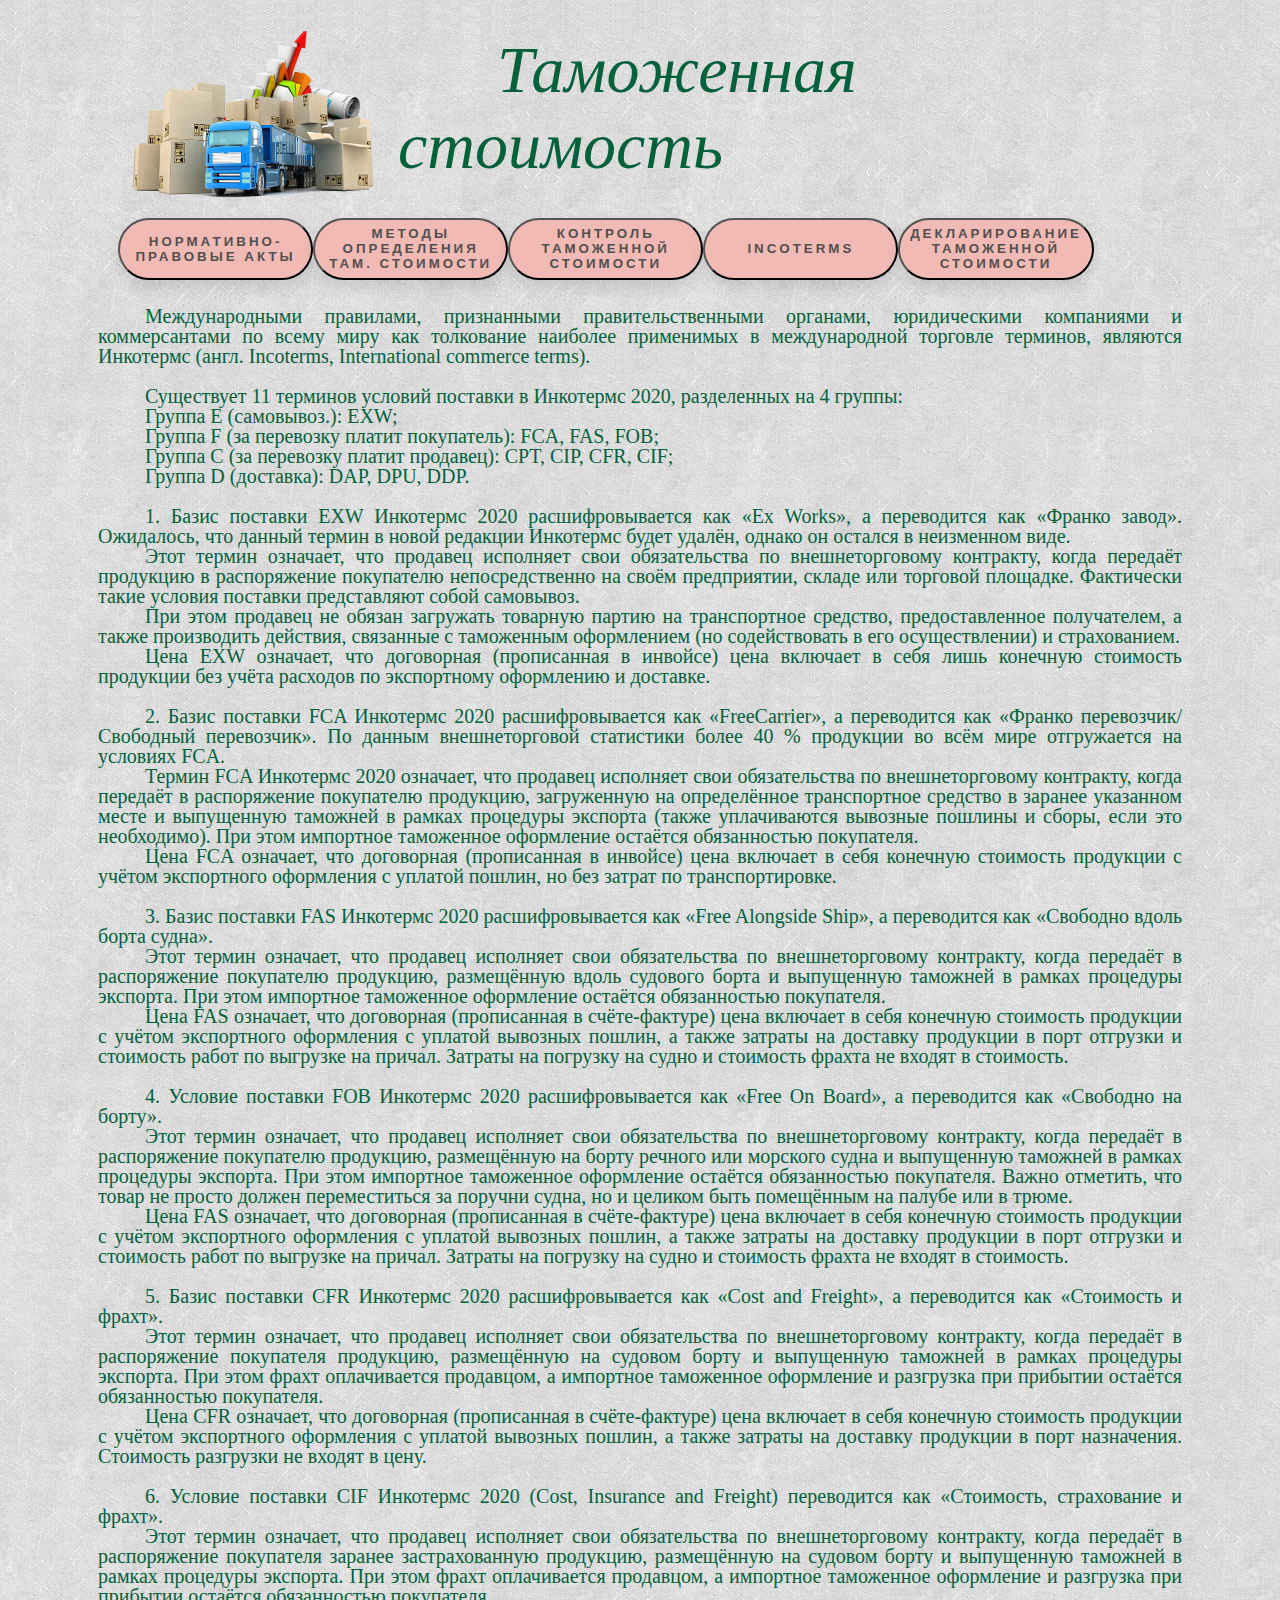
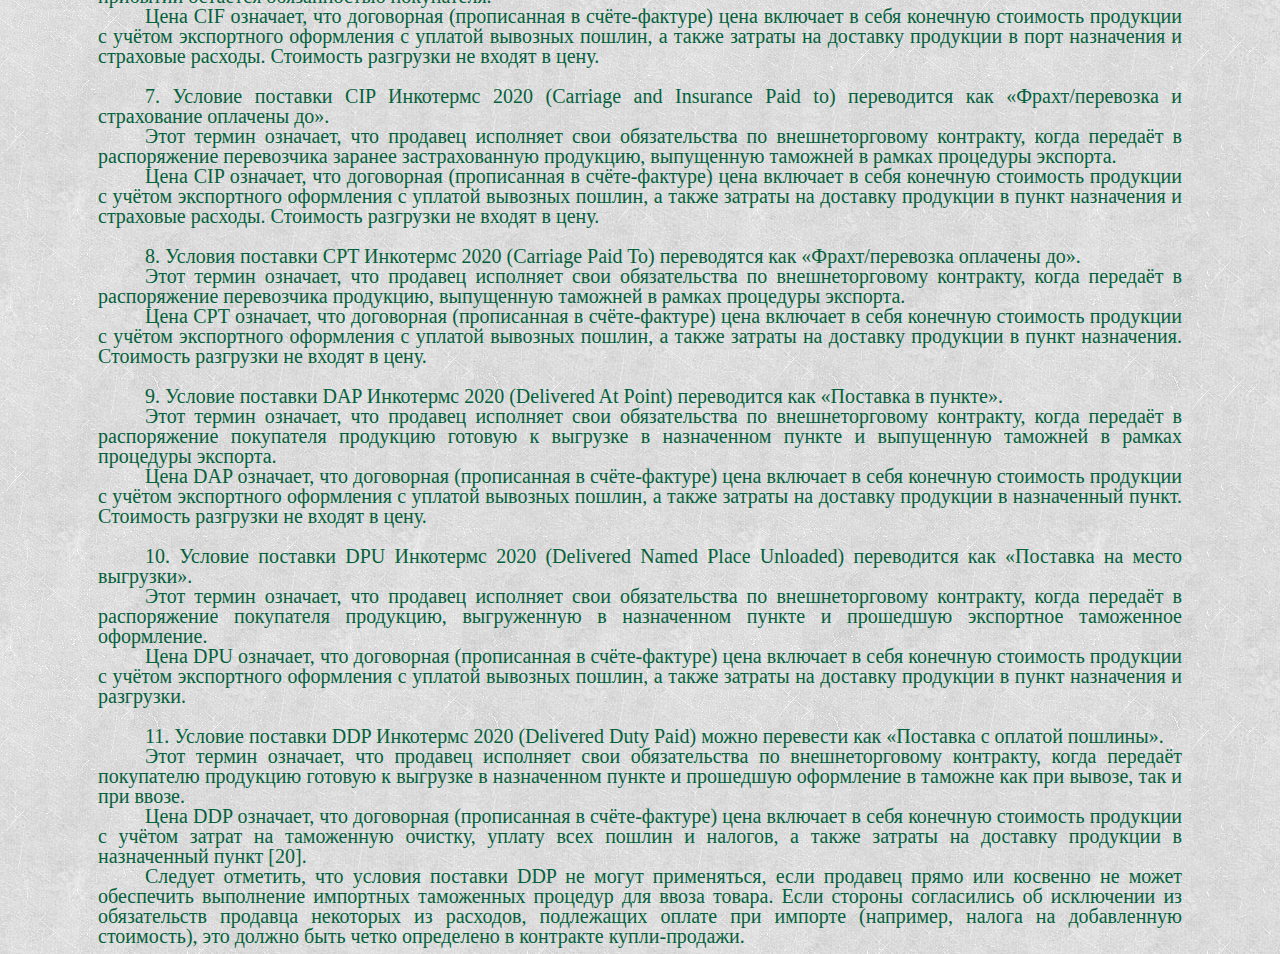
<file: incoterms.html>
﻿<html>
    <head>
        <title>Таможенная стоимость</title>
        <meta charset="utf-8">
        <link rel="stylesheet" type="text/css" href="style.css" />
    </head>
    <body>
        <header>
            <div class="head"><a href="index.html"><img src="header6.png" height="200px" width="300px"></a> </div>
            <div class="head1"><p >Таможенная стоимость</p></div>
        </header>
        <div class="one">
                <form action="acts.html" >
                    <button type="submit">Нормативно-правовые акты</button>
                </form>
                <form action="methods.html" >
                    <button type="submit">Методы определения там. стоимости</button>
                </form>
                <form action="control.html" >
                    <button type="submit">Контроль таможенной стоимости</button>
                </form>
                <form action="incoterms.html" >
                    <button type="submit">Incoterms</button>
                </form>
                <form action="Declaration.html" >
                    <button type="submit">Декларирование таможенной стоимости</button>
                </form>
                           
            </div>
            
    <div class="text">
        <p style="text-indent: 0.49in; margin-bottom: 0in; line-height: 100%" align="JUSTIFY">
            Международными
        правилами, признанными правительственными
        органами, юридическими компаниями и
        коммерсантами по всему миру как толкование
        наиболее применимых в международной
        торговле терминов, являются Инкотермс
        (англ. Incoterms, International commerce terms).
        </p>
        <p style="text-indent: 0.49in; margin-bottom: 0in; line-height: 100%" align="JUSTIFY">
            <br>
        </p>
        <p style="text-indent: 0.49in; margin-bottom: 0in; line-height: 100%" align="JUSTIFY">
            Существует
        11 терминов условий поставки в Инкотермс
        2020, разделенных на 4 группы:
        </p>
        <p style="text-indent: 0.49in; margin-bottom: 0in; line-height: 100%" align="JUSTIFY">
            Группа E
        (самовывоз.): EXW;
        </p>
        <p style="text-indent: 0.49in; margin-bottom: 0in; line-height: 100%" align="JUSTIFY">
            Группа F (за
        перевозку платит покупатель): FCA, FAS, FOB;
        </p>
        <p style="text-indent: 0.49in; margin-bottom: 0in; line-height: 100%" align="JUSTIFY">
            Группа C (за
        перевозку платит продавец): CPT, CIP, CFR,
        CIF;
        </p>
        <p style="text-indent: 0.49in; margin-bottom: 0in; line-height: 100%" align="JUSTIFY">
            Группа D
        (доставка): DAP, DPU, DDP.
        </p>
        <p style="text-indent: 0.49in; margin-bottom: 0in; line-height: 100%" align="JUSTIFY">
            <br>
        </p>
        <p style="text-indent: 0.49in; margin-bottom: 0in; line-height: 100%" align="JUSTIFY">
            1. Базис
        поставки EXW Инкотермс 2020 расшифровывается
        как «Ex Works», а переводится как «Франко
        завод». Ожидалось, что данный термин в
        новой редакции Инкотермс будет удалён,
        однако он остался в неизменном виде.
        </p>
        <p style="text-indent: 0.49in; margin-bottom: 0in; line-height: 100%" align="JUSTIFY">
            Этот термин
        означает, что продавец исполняет свои
        обязательства по внешнеторговому
        контракту, когда передаёт продукцию в
        распоряжение покупателю непосредственно
        на своём предприятии, складе или торговой
        площадке. Фактически такие условия
        поставки представляют собой самовывоз.
        </p>
        <p style="text-indent: 0.49in; margin-bottom: 0in; line-height: 100%" align="JUSTIFY">
            При этом
        продавец не обязан загружать товарную
        партию на транспортное средство,
        предоставленное получателем, а также
        производить действия, связанные с
        таможенным оформлением (но содействовать
        в его осуществлении) и страхованием.
        </p>
        <p style="text-indent: 0.49in; margin-bottom: 0in; line-height: 100%" align="JUSTIFY">
            Цена EXW
        означает, что договорная (прописанная
        в инвойсе) цена включает в себя лишь
        конечную стоимость продукции без учёта
        расходов по экспортному оформлению и
        доставке.
        </p>
        <p style="text-indent: 0.49in; margin-bottom: 0in; line-height: 100%" align="JUSTIFY">
            <br>
        </p>
        <p style="text-indent: 0.49in; margin-bottom: 0in; line-height: 100%" align="JUSTIFY">
            2. Базис
        поставки FCA Инкотермс 2020 расшифровывается
        как «FreeCarrier», а переводится как «Франко
        перевозчик/Свободный перевозчик». По
        данным внешнеторговой статистики более
        40 % продукции во всём мире отгружается
        на условиях FCA.
        </p>
        <p style="text-indent: 0.49in; margin-bottom: 0in; line-height: 100%" align="JUSTIFY">
            Термин FCA
        Инкотермс 2020 означает, что продавец
        исполняет свои обязательства по
        внешнеторговому контракту, когда
        передаёт в распоряжение покупателю
        продукцию, загруженную на определённое
        транспортное средство в заранее указанном
        месте и выпущенную таможней в рамках
        процедуры экспорта (также уплачиваются
        вывозные пошлины и сборы, если это
        необходимо). При этом импортное таможенное
        оформление остаётся обязанностью
        покупателя.
        </p>
        <p style="text-indent: 0.49in; margin-bottom: 0in; line-height: 100%" align="JUSTIFY">
            Цена FCA
        означает, что договорная (прописанная
        в инвойсе) цена включает в себя конечную
        стоимость продукции с учётом экспортного
        оформления с уплатой пошлин, но без
        затрат по транспортировке.
        </p>
        <p style="text-indent: 0.49in; margin-bottom: 0in; line-height: 100%" align="JUSTIFY">
            <br>
        </p>
        <p style="text-indent: 0.49in; margin-bottom: 0in; line-height: 100%" align="JUSTIFY">
            3. Базис
        поставки FAS Инкотермс 2020 расшифровывается
        как «Free Alongside Ship», а переводится как
        «Свободно вдоль борта судна».
        </p>
        <p style="text-indent: 0.49in; margin-bottom: 0in; line-height: 100%" align="JUSTIFY">
            Этот термин
        означает, что продавец исполняет свои
        обязательства по внешнеторговому
        контракту, когда передаёт в распоряжение
        покупателю продукцию, размещённую вдоль
        судового борта и выпущенную таможней
        в рамках процедуры экспорта. При этом
        импортное таможенное оформление остаётся
        обязанностью покупателя.
        </p>
        <p style="text-indent: 0.49in; margin-bottom: 0in; line-height: 100%" align="JUSTIFY">
            Цена FAS
        означает, что договорная (прописанная
        в счёте-фактуре) цена включает в себя
        конечную стоимость продукции с учётом
        экспортного оформления с уплатой
        вывозных пошлин, а также затраты на
        доставку продукции в порт отгрузки и
        стоимость работ по выгрузке на причал.
        Затраты на погрузку на судно и стоимость
        фрахта не входят в стоимость.
        </p>
        <p style="text-indent: 0.49in; margin-bottom: 0in; line-height: 100%" align="JUSTIFY">
            <br>
        </p>
        <p style="text-indent: 0.49in; margin-bottom: 0in; line-height: 100%" align="JUSTIFY">
            4. Условие
        поставки FOB Инкотермс 2020 расшифровывается
        как «Free On Board», а переводится как «Свободно
        на борту».
        </p>
        <p style="text-indent: 0.49in; margin-bottom: 0in; line-height: 100%" align="JUSTIFY">
            Этот термин
        означает, что продавец исполняет свои
        обязательства по внешнеторговому
        контракту, когда передаёт в распоряжение
        покупателю продукцию, размещённую на
        борту речного или морского судна и
        выпущенную таможней в рамках процедуры
        экспорта. При этом импортное таможенное
        оформление остаётся обязанностью
        покупателя. Важно отметить, что товар
        не просто должен переместиться за
        поручни судна, но и целиком быть помещённым
        на палубе или в трюме.
        </p>
        <p style="text-indent: 0.49in; margin-bottom: 0in; line-height: 100%" align="JUSTIFY">
            Цена FAS
        означает, что договорная (прописанная
        в счёте-фактуре) цена включает в себя
        конечную стоимость продукции с учётом
        экспортного оформления с уплатой
        вывозных пошлин, а также затраты на
        доставку продукции в порт отгрузки и
        стоимость работ по выгрузке на причал.
        Затраты на погрузку на судно и стоимость
        фрахта не входят в стоимость.
        </p>
        <p style="text-indent: 0.49in; margin-bottom: 0in; line-height: 100%" align="JUSTIFY">
            <br>
        </p>
        <p style="text-indent: 0.49in; margin-bottom: 0in; line-height: 100%" align="JUSTIFY">
            5. Базис
        поставки CFR Инкотермс 2020 расшифровывается
        как «Cost and Freight», а переводится как
        «Стоимость и фрахт».
        </p>
        <p style="text-indent: 0.49in; margin-bottom: 0in; line-height: 100%" align="JUSTIFY">
            Этот термин
        означает, что продавец исполняет свои
        обязательства по внешнеторговому
        контракту, когда передаёт в распоряжение
        покупателя продукцию, размещённую на
        судовом борту и выпущенную таможней в
        рамках процедуры экспорта. При этом
        фрахт оплачивается продавцом, а импортное
        таможенное оформление и разгрузка при
        прибытии остаётся обязанностью
        покупателя.
        </p>
        <p style="text-indent: 0.49in; margin-bottom: 0in; line-height: 100%" align="JUSTIFY">
            Цена CFR
        означает, что договорная (прописанная
        в счёте-фактуре) цена включает в себя
        конечную стоимость продукции с учётом
        экспортного оформления с уплатой
        вывозных пошлин, а также затраты на
        доставку продукции в порт назначения.
        Стоимость разгрузки не входят в цену.
        </p>
        <p style="text-indent: 0.49in; margin-bottom: 0in; line-height: 100%" align="JUSTIFY">
            <br>
        </p>
        <p style="text-indent: 0.49in; margin-bottom: 0in; line-height: 100%" align="JUSTIFY">
            6. Условие
        поставки CIF Инкотермс 2020 (Cost, Insurance and
        Freight) переводится как «Стоимость,
        страхование и фрахт».
        </p>
        <p style="text-indent: 0.49in; margin-bottom: 0in; line-height: 100%" align="JUSTIFY">
            Этот термин
        означает, что продавец исполняет свои
        обязательства по внешнеторговому
        контракту, когда передаёт в распоряжение
        покупателя заранее застрахованную
        продукцию, размещённую на судовом борту
        и выпущенную таможней в рамках процедуры
        экспорта. При этом фрахт оплачивается
        продавцом, а импортное таможенное
        оформление и разгрузка при прибытии
        остаётся обязанностью покупателя.
        </p>
        <p style="text-indent: 0.49in; margin-bottom: 0in; line-height: 100%" align="JUSTIFY">
            Цена CIF
        означает, что договорная (прописанная
        в счёте-фактуре) цена включает в себя
        конечную стоимость продукции с учётом
        экспортного оформления с уплатой
        вывозных пошлин, а также затраты на
        доставку продукции в порт назначения
        и страховые расходы. Стоимость разгрузки
        не входят в цену.
        </p>
        <p style="text-indent: 0.49in; margin-bottom: 0in; line-height: 100%" align="JUSTIFY">
            <br>
        </p>
        <p style="text-indent: 0.49in; margin-bottom: 0in; line-height: 100%" align="JUSTIFY">
            7. Условие
        поставки CIP Инкотермс 2020 (Carriage and Insurance
        Paid to) переводится как «Фрахт/перевозка
        и страхование оплачены до».
        </p>
        <p style="text-indent: 0.49in; margin-bottom: 0in; line-height: 100%" align="JUSTIFY">
            Этот термин
        означает, что продавец исполняет свои
        обязательства по внешнеторговому
        контракту, когда передаёт в распоряжение
        перевозчика заранее застрахованную
        продукцию, выпущенную таможней в рамках
        процедуры экспорта.
        </p>
        <p style="text-indent: 0.49in; margin-bottom: 0in; line-height: 100%" align="JUSTIFY">
            Цена CIP
        означает, что договорная (прописанная
        в счёте-фактуре) цена включает в себя
        конечную стоимость продукции с учётом
        экспортного оформления с уплатой
        вывозных пошлин, а также затраты на
        доставку продукции в пункт назначения
        и страховые расходы. Стоимость разгрузки
        не входят в цену.
        </p>
        <p style="text-indent: 0.49in; margin-bottom: 0in; line-height: 100%" align="JUSTIFY">
            <br>
        </p>
        <p style="text-indent: 0.49in; margin-bottom: 0in; line-height: 100%" align="JUSTIFY">
            8. Условия
        поставки CPT Инкотермс 2020 (Carriage Paid To)
        переводятся как «Фрахт/перевозка
        оплачены до».
        </p>
        <p style="text-indent: 0.49in; margin-bottom: 0in; line-height: 100%" align="JUSTIFY">
            Этот термин
        означает, что продавец исполняет свои
        обязательства по внешнеторговому
        контракту, когда передаёт в распоряжение
        перевозчика продукцию, выпущенную
        таможней в рамках процедуры экспорта.
        </p>
        <p style="text-indent: 0.49in; margin-bottom: 0in; line-height: 100%" align="JUSTIFY">
            Цена CPT
        означает, что договорная (прописанная
        в счёте-фактуре) цена включает в себя
        конечную стоимость продукции с учётом
        экспортного оформления с уплатой
        вывозных пошлин, а также затраты на
        доставку продукции в пункт назначения.
        Стоимость разгрузки не входят в цену.
        </p>
        <p style="text-indent: 0.49in; margin-bottom: 0in; line-height: 100%" align="JUSTIFY">
            <br>
        </p>
        <p style="text-indent: 0.49in; margin-bottom: 0in; line-height: 100%" align="JUSTIFY">
            9. Условие
        поставки DAP Инкотермс 2020 (Delivered At Point)
        переводится как «Поставка в пункте».
        </p>
        <p style="text-indent: 0.49in; margin-bottom: 0in; line-height: 100%" align="JUSTIFY">
            Этот термин
        означает, что продавец исполняет свои
        обязательства по внешнеторговому
        контракту, когда передаёт в распоряжение
        покупателя продукцию готовую к выгрузке
        в назначенном пункте и выпущенную
        таможней в рамках процедуры экспорта.
        </p>
        <p style="text-indent: 0.49in; margin-bottom: 0in; line-height: 100%" align="JUSTIFY">
            Цена DAP
        означает, что договорная (прописанная
        в счёте-фактуре) цена включает в себя
        конечную стоимость продукции с учётом
        экспортного оформления с уплатой
        вывозных пошлин, а также затраты на
        доставку продукции в назначенный пункт.
        Стоимость разгрузки не входят в цену.
        </p>
        <p style="text-indent: 0.49in; margin-bottom: 0in; line-height: 100%" align="JUSTIFY">
            <br>
        </p>
        <p style="text-indent: 0.49in; margin-bottom: 0in; line-height: 100%" align="JUSTIFY">
            10. Условие
        поставки DPU Инкотермс 2020 (Delivered Named Place
        Unloaded) переводится как «Поставка на место
        выгрузки».
        </p>
        <p style="text-indent: 0.49in; margin-bottom: 0in; line-height: 100%" align="JUSTIFY">
            Этот термин
        означает, что продавец исполняет свои
        обязательства по внешнеторговому
        контракту, когда передаёт в распоряжение
        покупателя продукцию, выгруженную в
        назначенном пункте и прошедшую экспортное
        таможенное оформление.
        </p>
        <p style="text-indent: 0.49in; margin-bottom: 0in; line-height: 100%" align="JUSTIFY">
            Цена DPU
        означает, что договорная (прописанная
        в счёте-фактуре) цена включает в себя
        конечную стоимость продукции с учётом
        экспортного оформления с уплатой
        вывозных пошлин, а также затраты на
        доставку продукции в пункт назначения
        и разгрузки.
        </p>
        <p style="text-indent: 0.49in; margin-bottom: 0in; line-height: 100%" align="JUSTIFY">
            <br>
        </p>
        <p style="text-indent: 0.49in; margin-bottom: 0in; line-height: 100%" align="JUSTIFY">
            11. Условие
        поставки DDP Инкотермс 2020 (Delivered Duty Paid)
        можно перевести как «Поставка с оплатой
        пошлины».
        </p>
        <p style="text-indent: 0.49in; margin-bottom: 0in; line-height: 100%" align="JUSTIFY">
            Этот термин
        означает, что продавец исполняет свои
        обязательства по внешнеторговому
        контракту, когда передаёт покупателю
        продукцию готовую к выгрузке в назначенном
        пункте и прошедшую оформление в таможне
        как при вывозе, так и при ввозе.
        </p>
        <p style="text-indent: 0.49in; margin-bottom: 0in; line-height: 100%" align="JUSTIFY">
            Цена DDP
        означает, что договорная (прописанная
        в счёте-фактуре) цена включает в себя
        конечную стоимость продукции с учётом
        затрат на таможенную очистку, уплату
        всех пошлин и налогов, а также затраты
        на доставку продукции в назначенный
        пункт [20].
        </p>
        <p style="text-indent: 0.49in; margin-bottom: 0in; line-height: 100%" align="JUSTIFY"><a name="Bookmark"></a>
            Следует
        отметить, что условия поставки DDP не
        могут применяться, если продавец прямо
        или косвенно не может обеспечить
        выполнение импортных таможенных процедур
        для ввоза товара. Если стороны согласились
        об исключении из обязательств продавца
        некоторых из расходов, подлежащих оплате
        при импорте (например, налога на
        добавленную стоимость), это должно быть
        четко определено в контракте купли-продажи.
        </p>
        </div>
    

    </body>
</html>
</file>
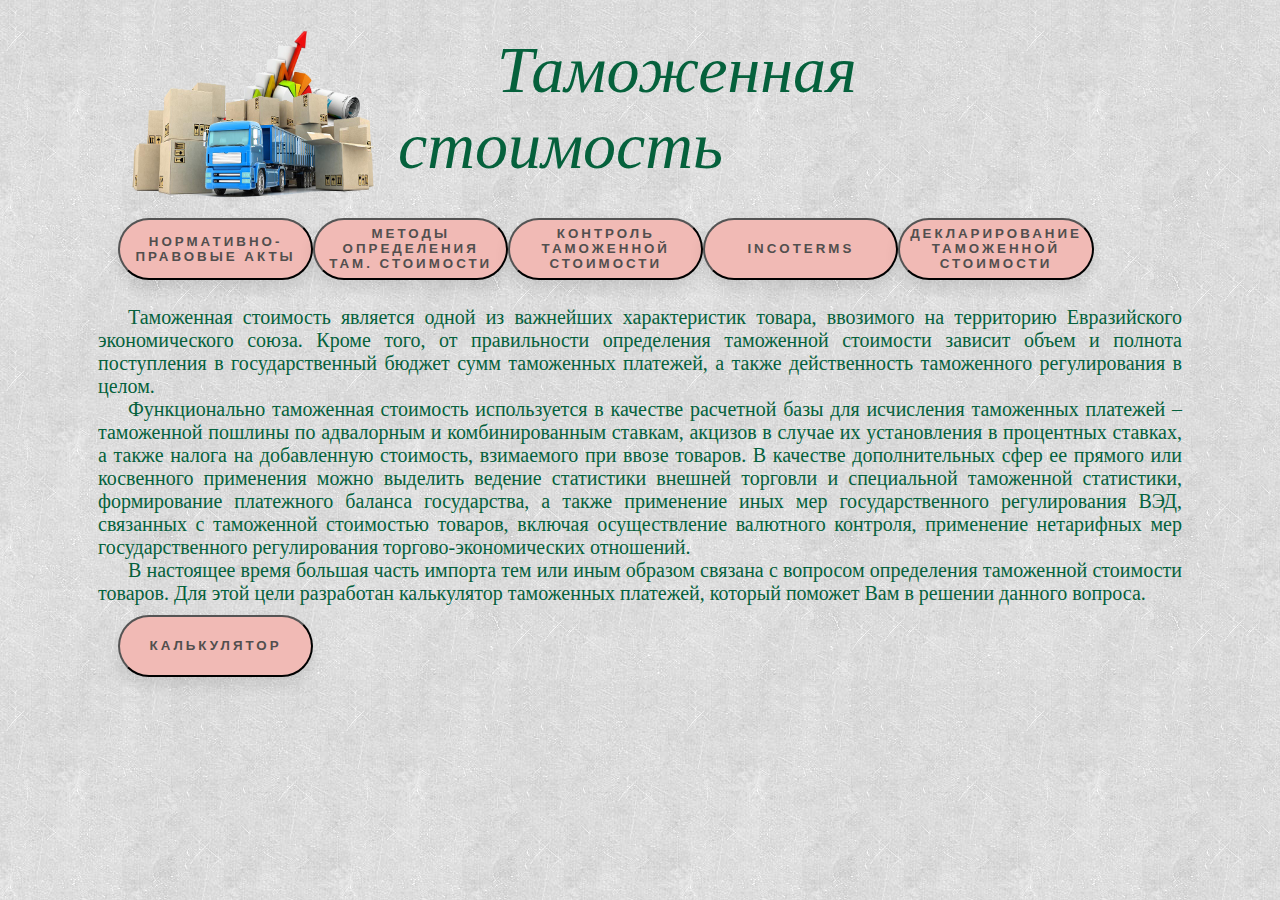
<file: main.html>
﻿<html>
    <head>
        <title>Таможенная стоимость</title>
        <meta charset="utf-8">
        <link rel="stylesheet" type="text/css" href="style.css" />
    </head>
    <body>
        <header>
            <div class="head"><a href="main.html"><img src="header6.png" height="200px" width="300px"></a> </div>
            <div class="head1"><p >Таможенная стоимость</p></div>
        </header>
        <div class="one">
                <form action="acts.html" >
                    <button type="submit">Нормативно-правовые акты</button>
                </form>
                <form action="methods.html" >
                    <button type="submit">Методы определения там. стоимости</button>
                </form>
                <form action="control.html" >
                    <button type="submit">Контроль таможенной стоимости</button>
                </form>
                <form action="incoterms.html" >
                    <button type="submit">Incoterms</button>
                </form>
                <form action="Declaration.html" >
                    <button type="submit">Декларирование таможенной стоимости</button>
                </form>
                           
            </div>
            
    <div class="text">
        <p>Таможенная стоимость является одной из важнейших характеристик товара, ввозимого на территорию Евразийского экономического союза.
            Кроме того, от правильности определения таможенной стоимости зависит объем и полнота поступления в государственный бюджет сумм таможенных платежей, 
            а также действенность таможенного регулирования в целом.</p>
            <p>Функционально таможенная стоимость используется в качестве расчетной базы для исчисления таможенных платежей – таможенной пошлины по адвалорным и 
            комбинированным ставкам, акцизов в случае их установления в процентных ставках, а также налога на добавленную стоимость, взимаемого при ввозе товаров. 
            В качестве дополнительных сфер ее прямого или косвенного применения можно выделить ведение статистики внешней торговли и специальной таможенной статистики,
             формирование платежного баланса государства, а также применение иных мер государственного регулирования ВЭД, связанных с таможенной стоимостью товаров, 
             включая осуществление валютного контроля, применение нетарифных мер государственного регулирования торгово-экономических отношений.</p><p>В настоящее время большая 
             часть импорта тем или иным образом связана с вопросом определения таможенной стоимости товаров. Для этой цели разработан калькулятор таможенных платежей, 
             который поможет Вам в решении данного вопроса.</p>
    </div>
    <div>
        
        <div class="one1"><form action="#openModal"><button type="submit">Калькулятор</button></form></div>
        
<div id="openModal" class="modalDialog">
    <div>
                    <a href="#close" title="Закрыть" class="close">X</a>
                    <p><b>Код товара:</b><br>
                    <input type="text" id="id">
                    <p><b>Таможенная стоимость, бел.руб.:</b><br>
                    <input type="text" id="value">
                    <p><b>Вес, кг:</b><br>
                    <input type="text" id="weight">
                    <p><b>Курс евро:</b><br>
                    <input type="text" id="rate">
                    <br>
                    <input type="button" id="btn" value="Рассчитать">
                    <div id="load"></div><br>
                    <div id="load1"></div><br>
                    <div id="load2"></div><br>
                    <div id="load3"></div>                    
                    <script>
                        function someFunc(){
                        let indeks="";
                        let val="";
                        let counter="";
                        let currency="";
                        let weight="";
                        let poshlina=0;
                        let nach="";
                        let stavka="";
                        let DB =[{code : "1801000000", type : "1",stavka1:"0",stavka2:"",stavka3:"50",NDS:"20"},
    {code : "1802000000", type : "1",stavka1:"5",stavka2:"",stavka3:"50",NDS:"20"},
    {code : "1803200000", type : "1",stavka1:"5",stavka2:"",stavka3:"50",NDS:"20"},
    {code : "1805000000", type : "1",stavka1:"5",stavka2:"",stavka3:"50",NDS:"20"},
    {code : "1806101500", type : "1",stavka1:"5",stavka2:"",stavka3:"50",NDS:"20"},
    {code : "1806102000", type : "2",stavka1:"",stavka2:"0.2",stavka3:"50",NDS:"20"},
    {code : "1806103000", type : "2",stavka1:"",stavka2:"0.2",stavka3:"50",NDS:"20"},
    {code : "1806109000", type : "2",stavka1:"",stavka2:"0.2",stavka3:"50",NDS:"20"},
    {code : "1806201000", type : "1",stavka1:"5",stavka2:"",stavka3:"50",NDS:"20"},
    {code : "1806203000", type : "1",stavka1:"5",stavka2:"",stavka3:"50",NDS:"20"},
    {code : "1806205000", type : "1",stavka1:"5",stavka2:"",stavka3:"50",NDS:"20"},
    {code : "1806207000", type : "1",stavka1:"5",stavka2:"",stavka3:"50",NDS:"20"},
    {code : "1806208000", type : "1",stavka1:"5",stavka2:"",stavka3:"50",NDS:"20"},
    {code : "1806209500", type : "1",stavka1:"5",stavka2:"",stavka3:"50",NDS:"20"},
    {code : "1806310000", type : "2",stavka1:"",stavka2:"0.2",stavka3:"50",NDS:"20"},
    {code : "1806321000", type : "2",stavka1:"",stavka2:"0.2",stavka3:"50",NDS:"20"},
    {code : "1806329000", type : "2",stavka1:"",stavka2:"0.2",stavka3:"50",NDS:"20"},
    {code : "1806901100", type : "2",stavka1:"",stavka2:"0.28",stavka3:"50",NDS:"20"},
    {code : "1806901900", type : "2",stavka1:"",stavka2:"0.28",stavka3:"50",NDS:"20"},
    {code : "1806903100", type : "2",stavka1:"",stavka2:"0.28",stavka3:"50",NDS:"20"},
    {code : "1806903900", type : "2",stavka1:"",stavka2:"0.28",stavka3:"50",NDS:"20"},
    {code : "1806905001", type : "2",stavka1:"",stavka2:"0.28",stavka3:"50",NDS:"20"},
    {code : "1806905002", type : "2",stavka1:"",stavka2:"0.28",stavka3:"50",NDS:"20"},
    {code : "1806905009", type : "2",stavka1:"",stavka2:"0.28",stavka3:"50",NDS:"20"},
    {code : "1806906000", type : "2",stavka1:"",stavka2:"0.28",stavka3:"50",NDS:"20"},
    {code : "1806907000", type : "2",stavka1:"",stavka2:"0.28",stavka3:"50",NDS:"20"},
    {code : "1806909000", type : "1",stavka1:"10",stavka2:"",stavka3:"50",NDS:"20"},
    {code : "0901110001", type : "1",stavka1:"0",stavka2:"",stavka3:"50",NDS:"20"},
    {code : "0901110002", type : "1",stavka1:"0",stavka2:"",stavka3:"50",NDS:"20"},
    {code : "0901110009", type : "1",stavka1:"0",stavka2:"",stavka3:"50",NDS:"20"},
    {code : "0901120001", type : "1",stavka1:"0",stavka2:"",stavka3:"50",NDS:"20"},
    {code : "0901120002", type : "1",stavka1:"0",stavka2:"",stavka3:"50",NDS:"20"},
    {code : "0901120009", type : "1",stavka1:"0",stavka2:"",stavka3:"50",NDS:"20"},
    {code : "0901210001", type : "3",stavka1:"8",stavka2:"0.16",stavka3:"50",NDS:"20"},
    {code : "0901210002", type : "3",stavka1:"8",stavka2:"0.16",stavka3:"50",NDS:"20"},
    {code : "0901210008", type : "3",stavka1:"8",stavka2:"0.16",stavka3:"50",NDS:"20"},
    {code : "0901210009", type : "3",stavka1:"8",stavka2:"0.16",stavka3:"50",NDS:"20"},
    {code : "0901220001", type : "3",stavka1:"8",stavka2:"0.16",stavka3:"50",NDS:"20"},
    {code : "0901220002", type : "3",stavka1:"8",stavka2:"0.16",stavka3:"50",NDS:"20"},
    {code : "0901220008", type : "3",stavka1:"8",stavka2:"0.16",stavka3:"50",NDS:"20"},
    {code : "0901220009", type : "3",stavka1:"8",stavka2:"0.16",stavka3:"50",NDS:"20"},
    {code : "0901901000", type : "1",stavka1:"5",stavka2:"",stavka3:"50",NDS:"20"},
    {code : "0901909000", type : "1",stavka1:"5",stavka2:"",stavka3:"50",NDS:"20"},
    {code : "0902100001", type : "3",stavka1:"12",stavka2:"0.34",stavka3:"50",NDS:"20"},
    {code : "0902100009", type : "3",stavka1:"12",stavka2:"0.24",stavka3:"50",NDS:"20"},
    {code : "0902200000", type : "1",stavka1:"0",stavka2:"",stavka3:"50",NDS:"20"},
    {code : "0902300001", type : "3",stavka1:"12.5",stavka2:"0.5",stavka3:"50",NDS:"20"},
    {code : "0902300009", type : "3",stavka1:"12.5",stavka2:"0.25",stavka3:"50",NDS:"20"},
    {code : "0902400000", type : "1",stavka1:"0",stavka2:"",stavka3:"50",NDS:"20"},
    {code : "0903000000", type : "1",stavka1:"5",stavka2:"",stavka3:"50",NDS:"20"},
    {code : "0904110000", type : "1",stavka1:"3",stavka2:"",stavka3:"50",NDS:"20"},
    {code : "0904120000", type : "1",stavka1:"5",stavka2:"",stavka3:"50",NDS:"20"},
    {code : "0904211000", type : "1",stavka1:"5",stavka2:"",stavka3:"50",NDS:"20"},
    {code : "0904219000", type : "1",stavka1:"5",stavka2:"",stavka3:"50",NDS:"20"},
    {code : "0904220000", type : "1",stavka1:"5",stavka2:"",stavka3:"50",NDS:"20"},
    {code : "0905100000", type : "1",stavka1:"5",stavka2:"",stavka3:"50",NDS:"20"},
    {code : "0905200000", type : "1",stavka1:"5",stavka2:"",stavka3:"50",NDS:"20"},
    {code : "3301121000", type : "1",stavka1:"5",stavka2:"",stavka3:"120",NDS:"20"},
    {code : "3301129000", type : "1",stavka1:"5",stavka2:"",stavka3:"120",NDS:"20"},
    {code : "3301131000", type : "1",stavka1:"5",stavka2:"",stavka3:"120",NDS:"20"},
    {code : "3301192000", type : "1",stavka1:"5",stavka2:"",stavka3:"120",NDS:"20"},
    {code : "3301198000", type : "1",stavka1:"5",stavka2:"",stavka3:"120",NDS:"20"},
    {code : "3301241000", type : "1",stavka1:"5",stavka2:"",stavka3:"120",NDS:"20"},
    {code : "3301249000", type : "1",stavka1:"5",stavka2:"",stavka3:"120",NDS:"20"},
    {code : "3301251000", type : "1",stavka1:"5",stavka2:"",stavka3:"120",NDS:"20"},
    {code : "3301259000", type : "1",stavka1:"5",stavka2:"",stavka3:"120",NDS:"20"},
    {code : "3301291100", type : "1",stavka1:"5",stavka2:"",stavka3:"120",NDS:"20"},
    {code : "3301293100", type : "1",stavka1:"5",stavka2:"",stavka3:"120",NDS:"20"},
    {code : "3301294100", type : "1",stavka1:"5",stavka2:"",stavka3:"120",NDS:"20"},
    {code : "3301297100", type : "1",stavka1:"5",stavka2:"",stavka3:"120",NDS:"20"},
    {code : "3301297900", type : "1",stavka1:"5",stavka2:"",stavka3:"120",NDS:"20"},
    {code : "3301299100", type : "1",stavka1:"5",stavka2:"",stavka3:"120",NDS:"20"},
    {code : "3301300000", type : "1",stavka1:"5",stavka2:"",stavka3:"120",NDS:"20"},
    {code : "3301901000", type : "1",stavka1:"5",stavka2:"",stavka3:"120",NDS:"20"},
    {code : "3301902100", type : "1",stavka1:"5",stavka2:"",stavka3:"120",NDS:"20"},
    {code : "3301903000", type : "1",stavka1:"5",stavka2:"",stavka3:"120",NDS:"20"},
    {code : "3301909000", type : "1",stavka1:"5",stavka2:"",stavka3:"120",NDS:"20"},
    {code : "3302101000", type : "1",stavka1:"5",stavka2:"",stavka3:"120",NDS:"20"},
    {code : "3302102100", type : "1",stavka1:"5",stavka2:"",stavka3:"120",NDS:"20"},
    {code : "3302102900", type : "1",stavka1:"5",stavka2:"",stavka3:"120",NDS:"20"},
    {code : "3302104000", type : "1",stavka1:"5",stavka2:"",stavka3:"120",NDS:"20"},
    {code : "3302109000", type : "1",stavka1:"0",stavka2:"",stavka3:"120",NDS:"20"},
    {code : "3302901000", type : "1",stavka1:"5",stavka2:"",stavka3:"120",NDS:"20"},
    {code : "3302909000", type : "1",stavka1:"5",stavka2:"",stavka3:"120",NDS:"20"},
    {code : "3303001000", type : "1",stavka1:"6.5",stavka2:"",stavka3:"120",NDS:"20"},
    {code : "3303009000", type : "1",stavka1:"6.5",stavka2:"",stavka3:"120",NDS:"20"},
    {code : "3304100000", type : "1",stavka1:"6.5",stavka2:"",stavka3:"120",NDS:"20"},
    {code : "3304200000", type : "1",stavka1:"6.5",stavka2:"",stavka3:"120",NDS:"20"},
    {code : "3304300000", type : "1",stavka1:"6.5",stavka2:"",stavka3:"120",NDS:"20"},
    {code : "3304910000", type : "1",stavka1:"6.5",stavka2:"",stavka3:"120",NDS:"20"},
    {code : "3304990000", type : "1",stavka1:"6.5",stavka2:"",stavka3:"120",NDS:"20"},
    {code : "3305100000", type : "1",stavka1:"6.5",stavka2:"",stavka3:"120",NDS:"20"},
    {code : "3305200000", type : "1",stavka1:"6.5",stavka2:"",stavka3:"120",NDS:"20"},
    {code : "3305300000", type : "1",stavka1:"6.5",stavka2:"",stavka3:"120",NDS:"20"},
    {code : "3305900001", type : "1",stavka1:"6.5",stavka2:"",stavka3:"120",NDS:"20"},
    {code : "3305900009", type : "1",stavka1:"6.5",stavka2:"",stavka3:"120",NDS:"20"},
    {code : "3306100000", type : "1",stavka1:"6.5",stavka2:"",stavka3:"120",NDS:"20"},
    {code : "3306200000", type : "1",stavka1:"6.5",stavka2:"",stavka3:"120",NDS:"20"},
    {code : "3307100000", type : "1",stavka1:"6.5",stavka2:"",stavka3:"120",NDS:"20"},
    {code : "3307200000", type : "1",stavka1:"6.5",stavka2:"",stavka3:"120",NDS:"20"},
    {code : "3307300000", type : "1",stavka1:"6.5",stavka2:"",stavka3:"120",NDS:"20"},
    {code : "3307410000", type : "1",stavka1:"6.5",stavka2:"",stavka3:"120",NDS:"20"},
    {code : "3307490000", type : "1",stavka1:"6.5",stavka2:"",stavka3:"120",NDS:"20"},
    {code : "3307900001", type : "1",stavka1:"5",stavka2:"",stavka3:"120",NDS:"20"},
    {code : "3307900002", type : "1",stavka1:"5",stavka2:"",stavka3:"120",NDS:"20"},
    {code : "3307900008", type : "1",stavka1:"6.5",stavka2:"",stavka3:"120",NDS:"20"},
    {code : "3306900000", type : "1",stavka1:"6.5",stavka2:"",stavka3:"120",NDS:"20"}]
    
    indeks = (document.getElementById("id").value); 
    val = (document.getElementById("value").value); 
    weight = (document.getElementById("weight").value); 
    currency = (document.getElementById("rate").value); 

    for (var i = 0; i < 107; i++) {
                           if (indeks==DB[i].code) {
                           counter=i;
                           break;} 
                        }
                        if(!counter){alert("Вы ввели неверный код");}
                        else if(DB[counter].type==1){if(!val){alert("Введите стоимость");} 
                        else {poshlina=(val*DB[counter].stavka1/100).toFixed(2); nach=val+" бел.руб.";stavka=DB[counter].stavka1+"%";}}
                        else if(!val){alert("Введите стоимость");}
                              else if(!weight){alert("Введите вес");}
                              else if(!currency){alert("Введите курс");}
                              else if(DB[counter].type==2){poshlina=(weight*DB[counter].stavka2*currency).toFixed(2);
                              nach=weight+" кг.";stavka=DB[counter].stavka2+" евро/кг.";}
                              else {poshlina=(val*DB[counter].stavka1/100>weight*DB[counter].stavka2*currency)?(val*DB[counter].stavka1/100).toFixed(2):(weight.value*DB[counter].stavka2*currency).toFixed(2);
                              nach=(val*DB[counter].stavka1/100>weight*DB[counter].stavka2*currency)?(val+" бел.руб."):(weight+" кг.");
                              stavka=(val*DB[counter].stavka1/100>weight*DB[counter].stavka2*currency)?(DB[counter].stavka1+"%"):(DB[counter].stavka2+" евро/кг.");}   ;   
    let sum = ((poshlina*100+val*100)/100).toFixed(2);  
    let nds = (sum*0.2).toFixed(2);                                            
    document.getElementById('load1').innerHTML ="Таможенный сбор - " +DB[counter].stavka3+" бел.руб. (Ставка - "+DB[counter].stavka3+" бел.руб.)";
    document.getElementById('load2').innerHTML ="Ввозная таможеная пошлина - "+poshlina+" бел.руб. (Основа начисления - "+nach+ "; Ставка - "+stavka+ ")";
    document.getElementById('load3').innerHTML ="НДС - "+nds+"бел.руб. (Основа начисления - "+(sum)+" бел.руб.; Ставка - 20%)";
                    }
                        document.getElementById("btn").onclick = someFunc;
                    </script>
                </div>
</div>
</div>

    </body>
</html>
</file>
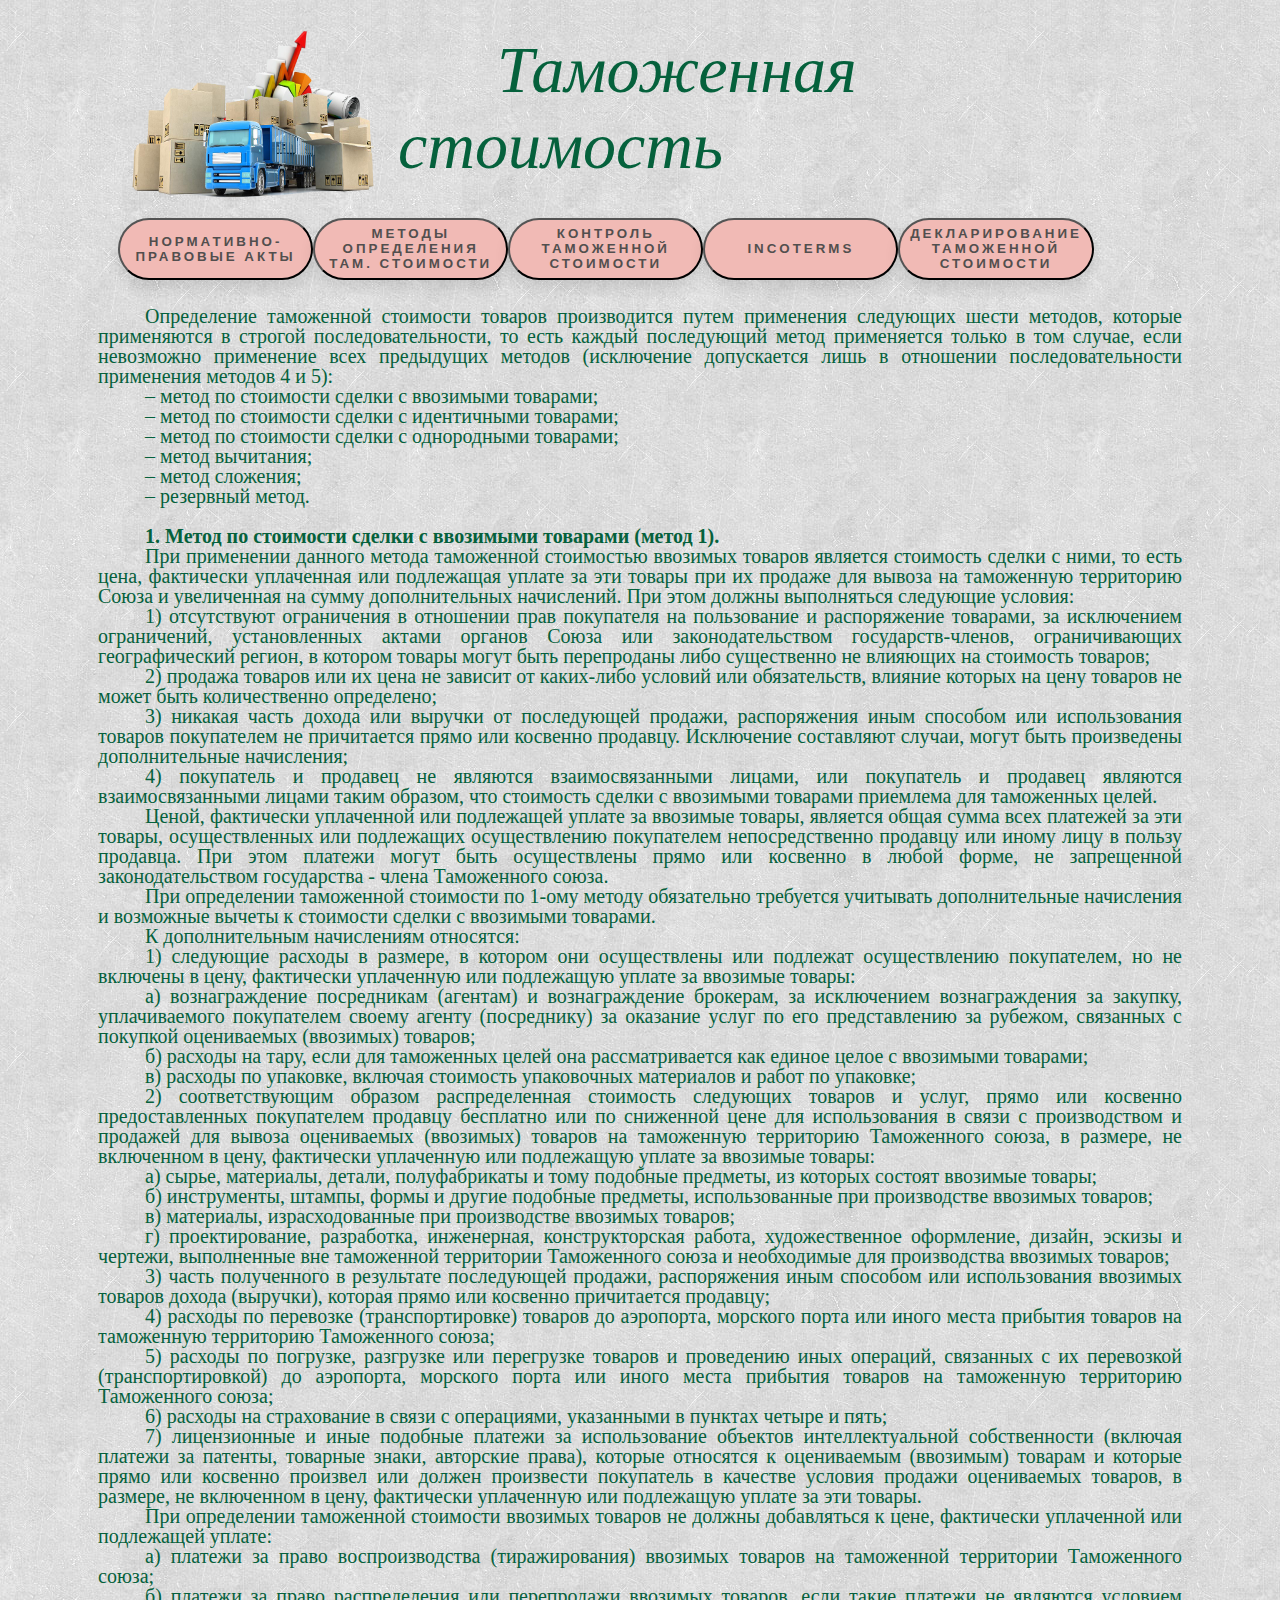
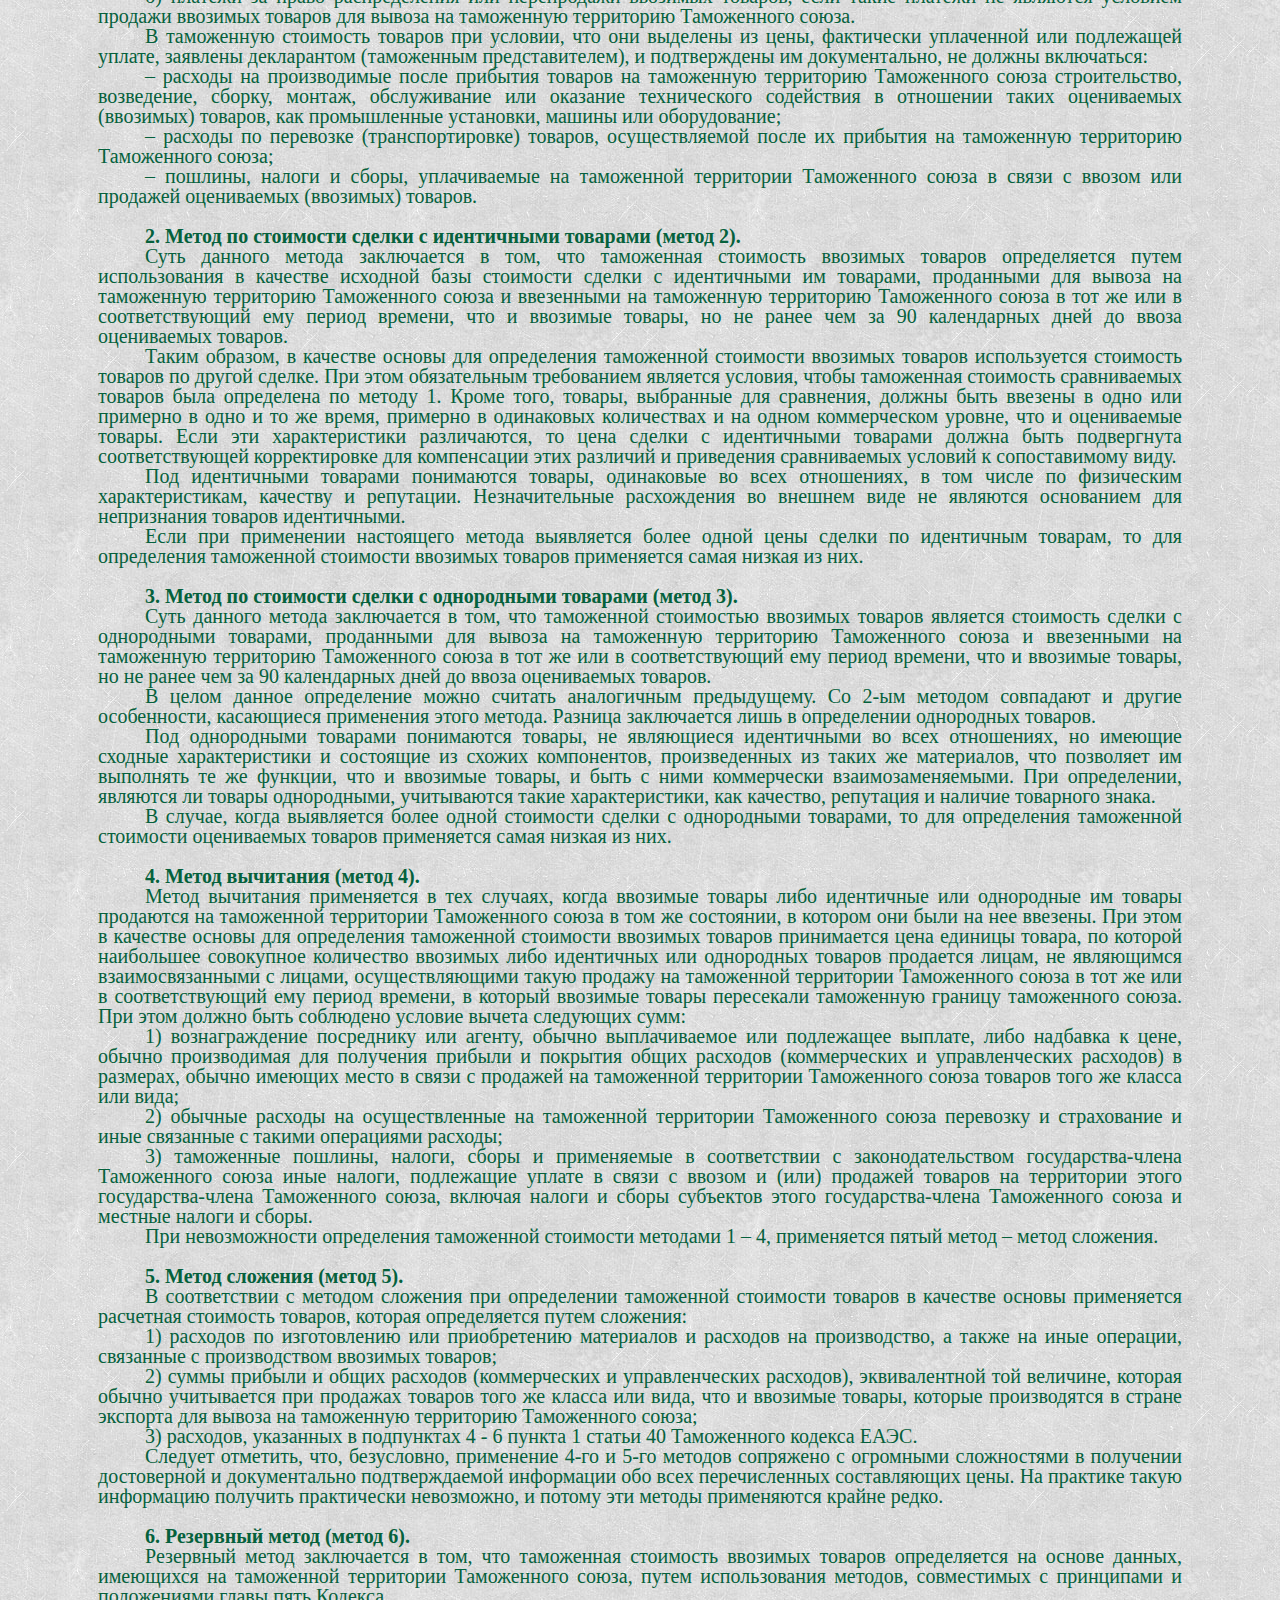
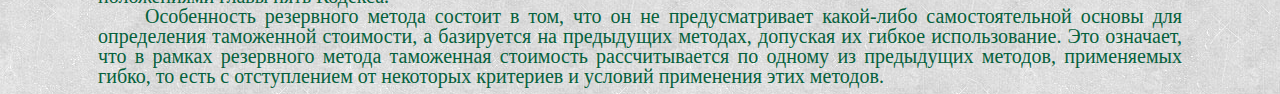
<file: methods.html>
<html>
    <head>
        <title>Таможенная стоимость</title>
        <meta charset="utf-8">
        <link rel="stylesheet" type="text/css" href="style.css" />
    </head>
    <body>
        <header>
            <div class="head"><a href="index.html"><img src="header6.png" height="200px" width="300px"></a> </div>
            <div class="head1"><p >Таможенная стоимость</p></div>
        </header>
        <div class="one">
                <form action="acts.html" >
                    <button type="submit">Нормативно-правовые акты</button>
                </form>
                <form action="methods.html" >
                    <button type="submit">Методы определения там. стоимости</button>
                </form>
                <form action="control.html" >
                    <button type="submit">Контроль таможенной стоимости</button>
                </form>
                <form action="incoterms.html" >
                    <button type="submit">Incoterms</button>
                </form>
                <form action="Declaration.html" >
                    <button type="submit">Декларирование таможенной стоимости</button>
                </form>
                           
            </div>
            
            <div class="text">
                <p style="text-indent: 0.49in; margin-bottom: 0in; line-height: 100%" align="JUSTIFY">
                    Определение
            таможенной стоимости товаров производится
            путем применения следующих шести
            методов, которые применяются в строгой
            последовательности, то есть каждый
            последующий метод применяется только
            в том случае, если невозможно применение
            всех предыдущих методов (исключение
            допускается лишь в отношении
            последовательности применения методов
            4 и 5):
                </p>
                <p style="text-indent: 0.49in; margin-bottom: 0in; line-height: 100%" align="JUSTIFY">
                    – метод по
            стоимости сделки с ввозимыми товарами;
                </p>
                <p style="text-indent: 0.49in; margin-bottom: 0in; line-height: 100%" align="JUSTIFY">
                    – метод по
            стоимости сделки с идентичными товарами;
                </p>
                <p style="text-indent: 0.49in; margin-bottom: 0in; line-height: 100%" align="JUSTIFY">
                    – метод по
            стоимости сделки с однородными товарами;
                </p>
                <p style="text-indent: 0.49in; margin-bottom: 0in; line-height: 100%" align="JUSTIFY">
                    – метод
            вычитания;
                </p>
                <p style="text-indent: 0.49in; margin-bottom: 0in; line-height: 100%" align="JUSTIFY">
                    – метод
            сложения;
                </p>
                <p style="text-indent: 0.49in; margin-bottom: 0in; line-height: 100%" align="JUSTIFY">
                    – резервный
            метод.
                </p>
                <p style="text-indent: 0.49in; margin-bottom: 0in; line-height: 100%" align="JUSTIFY">
                    <br>
                </p>
                <b><p style="text-indent: 0.49in; margin-bottom: 0in; line-height: 100%" align="JUSTIFY">
                    1. Метод по
            стоимости сделки с ввозимыми товарами
            (метод 1).
                </p></b>
                <p style="text-indent: 0.49in; margin-bottom: 0in; line-height: 100%" align="JUSTIFY">
                    При применении
            данного метода таможенной стоимостью
            ввозимых товаров является стоимость
            сделки с ними, то есть цена, фактически
            уплаченная или подлежащая уплате за
            эти товары при их продаже для вывоза на
            таможенную территорию Союза и увеличенная
            на сумму дополнительных начислений.
            При этом должны выполняться следующие
            условия:
                </p>
                <p style="text-indent: 0.49in; margin-bottom: 0in; line-height: 100%" align="JUSTIFY">
                    1) отсутствуют
            ограничения в отношении прав покупателя
            на пользование и распоряжение товарами,
            за исключением ограничений, установленных
            актами органов Союза или законодательством
            государств-членов, ограничивающих
            географический регион, в котором товары
            могут быть перепроданы либо существенно
            не влияющих на стоимость товаров;
                </p>
                <p style="text-indent: 0.49in; margin-bottom: 0in; line-height: 100%" align="JUSTIFY">
                    2) продажа
            товаров или их цена не зависит от
            каких-либо условий или обязательств,
            влияние которых на цену товаров не может
            быть количественно определено;
                </p>
                <p style="text-indent: 0.49in; margin-bottom: 0in; line-height: 100%" align="JUSTIFY">
                    3) никакая
            часть дохода или выручки от последующей
            продажи, распоряжения иным способом
            или использования товаров покупателем
            не причитается прямо или косвенно
            продавцу. Исключение составляют случаи,
            могут быть произведены дополнительные
            начисления;
                </p>
                <p style="text-indent: 0.49in; margin-bottom: 0in; line-height: 100%" align="JUSTIFY">
                    4) покупатель
            и продавец не являются взаимосвязанными
            лицами, или покупатель и продавец
            являются взаимосвязанными лицами таким
            образом, что стоимость сделки с ввозимыми
            товарами приемлема для таможенных
            целей.
                </p>
                <p style="text-indent: 0.49in; margin-bottom: 0in; line-height: 100%" align="JUSTIFY">
                    Ценой,
            фактически уплаченной или подлежащей
            уплате за ввозимые товары, является
            общая сумма всех платежей за эти товары,
            осуществленных или подлежащих
            осуществлению покупателем непосредственно
            продавцу или иному лицу в пользу продавца.
            При этом платежи могут быть осуществлены
            прямо или косвенно в любой форме, не
            запрещенной законодательством государства
            - члена Таможенного союза.
                </p>
                <p style="text-indent: 0.49in; margin-bottom: 0in; line-height: 100%" align="JUSTIFY">
                    При определении
            таможенной стоимости по 1-ому методу
            обязательно требуется учитывать
            дополнительные начисления и возможные
            вычеты к стоимости сделки с ввозимыми
            товарами.
                </p>
                <p style="text-indent: 0.49in; margin-bottom: 0in; line-height: 100%" align="JUSTIFY">
                    К дополнительным
            начислениям относятся:
                </p>
                <p style="text-indent: 0.49in; margin-bottom: 0in; line-height: 100%" align="JUSTIFY">
                    1) следующие
            расходы в размере, в котором они
            осуществлены или подлежат осуществлению
            покупателем, но не включены в цену,
            фактически уплаченную или подлежащую
            уплате за ввозимые товары:
                </p>
                <p style="text-indent: 0.49in; margin-bottom: 0in; line-height: 100%" align="JUSTIFY">
                    а) вознаграждение
            посредникам (агентам) и вознаграждение
            брокерам, за исключением вознаграждения
            за закупку, уплачиваемого покупателем
            своему агенту (посреднику) за оказание
            услуг по его представлению за рубежом,
            связанных с покупкой оцениваемых
            (ввозимых) товаров;
                </p>
                <p style="text-indent: 0.49in; margin-bottom: 0in; line-height: 100%" align="JUSTIFY">
                    б) расходы
            на тару, если для таможенных целей она
            рассматривается как единое целое с
            ввозимыми товарами;
                </p>
                <p style="text-indent: 0.49in; margin-bottom: 0in; line-height: 100%" align="JUSTIFY">
                    в) расходы
            по упаковке, включая стоимость упаковочных
            материалов и работ по упаковке;
                </p>
                <p style="text-indent: 0.49in; margin-bottom: 0in; line-height: 100%" align="JUSTIFY">
                    2) соответствующим
            образом распределенная стоимость
            следующих товаров и услуг, прямо или
            косвенно предоставленных покупателем
            продавцу бесплатно или по сниженной
            цене для использования в связи с
            производством и продажей для вывоза
            оцениваемых (ввозимых) товаров на
            таможенную территорию Таможенного
            союза, в размере, не включенном в цену,
            фактически уплаченную или подлежащую
            уплате за ввозимые товары:
                </p>
                <p style="text-indent: 0.49in; margin-bottom: 0in; line-height: 100%" align="JUSTIFY">
                    а) сырье,
            материалы, детали, полуфабрикаты и тому
            подобные предметы, из которых состоят
            ввозимые товары;
                </p>
                <p style="text-indent: 0.49in; margin-bottom: 0in; line-height: 100%" align="JUSTIFY">
                    б) инструменты,
            штампы, формы и другие подобные предметы,
            использованные при производстве ввозимых
            товаров;
                </p>
                <p style="text-indent: 0.49in; margin-bottom: 0in; line-height: 100%" align="JUSTIFY">
                    в) материалы,
            израсходованные при производстве
            ввозимых товаров;
                </p>
                <p style="text-indent: 0.49in; margin-bottom: 0in; line-height: 100%" align="JUSTIFY">
                    г) проектирование,
            разработка, инженерная, конструкторская
            работа, художественное оформление,
            дизайн, эскизы и чертежи, выполненные
            вне таможенной территории Таможенного
            союза и необходимые для производства
            ввозимых товаров;
                </p>
                <p style="text-indent: 0.49in; margin-bottom: 0in; line-height: 100%" align="JUSTIFY">
                    3) часть
            полученного в результате последующей
            продажи, распоряжения иным способом
            или использования ввозимых товаров
            дохода (выручки), которая прямо или
            косвенно причитается продавцу;
                </p>
                <p style="text-indent: 0.49in; margin-bottom: 0in; line-height: 100%" align="JUSTIFY">
                    4) расходы по
            перевозке (транспортировке) товаров до
            аэропорта, морского порта или иного
            места прибытия товаров на таможенную
            территорию Таможенного союза;
                </p>
                <p style="text-indent: 0.49in; margin-bottom: 0in; line-height: 100%" align="JUSTIFY">
                    5) расходы по
            погрузке, разгрузке или перегрузке
            товаров и проведению иных операций,
            связанных с их перевозкой (транспортировкой)
            до аэропорта, морского порта или иного
            места прибытия товаров на таможенную
            территорию Таможенного союза;
                </p>
                <p style="text-indent: 0.49in; margin-bottom: 0in; line-height: 100%" align="JUSTIFY">
                    6) расходы на
            страхование в связи с операциями,
            указанными в пунктах четыре и пять;
                </p>
                <p style="text-indent: 0.49in; margin-bottom: 0in; line-height: 100%" align="JUSTIFY">
                    7) лицензионные
            и иные подобные платежи за использование
            объектов интеллектуальной собственности
            (включая платежи за патенты, товарные
            знаки, авторские права), которые относятся
            к оцениваемым (ввозимым) товарам и
            которые прямо или косвенно произвел
            или должен произвести покупатель в
            качестве условия продажи оцениваемых
            товаров, в размере, не включенном в цену,
            фактически уплаченную или подлежащую
            уплате за эти товары.
                </p>
                <p style="text-indent: 0.49in; margin-bottom: 0in; line-height: 100%" align="JUSTIFY">
                    При определении
            таможенной стоимости ввозимых товаров
            не должны добавляться к цене, фактически
            уплаченной или подлежащей уплате:
                </p>
                <p style="text-indent: 0.49in; margin-bottom: 0in; line-height: 100%" align="JUSTIFY">
                    а) платежи
            за право воспроизводства (тиражирования)
            ввозимых товаров на таможенной территории
            Таможенного союза;
                </p>
                <p style="text-indent: 0.49in; margin-bottom: 0in; line-height: 100%" align="JUSTIFY">
                    б) платежи
            за право распределения или перепродажи
            ввозимых товаров, если такие платежи
            не являются условием продажи ввозимых
            товаров для вывоза на таможенную
            территорию Таможенного союза.
                </p>
                <p style="text-indent: 0.49in; margin-bottom: 0in; line-height: 100%" align="JUSTIFY">
                    В таможенную
            стоимость товаров при условии, что они
            выделены из цены, фактически уплаченной
            или подлежащей уплате, заявлены
            декларантом (таможенным представителем),
            и подтверждены им документально, не
            должны включаться:
                </p>
                <p style="text-indent: 0.49in; margin-bottom: 0in; line-height: 100%" align="JUSTIFY">
                    – расходы
            на производимые после прибытия товаров
            на таможенную территорию Таможенного
            союза строительство, возведение, сборку,
            монтаж, обслуживание или оказание
            технического содействия в отношении
            таких оцениваемых (ввозимых) товаров,
            как промышленные установки, машины или
            оборудование;
                </p>
                <p style="text-indent: 0.49in; margin-bottom: 0in; line-height: 100%" align="JUSTIFY">
                    – расходы
            по перевозке (транспортировке) товаров,
            осуществляемой после их прибытия на
            таможенную территорию Таможенного
            союза;
                </p>
                <p style="text-indent: 0.49in; margin-bottom: 0in; line-height: 100%" align="JUSTIFY">
                    – пошлины,
            налоги и сборы, уплачиваемые на таможенной
            территории Таможенного союза в связи
            с ввозом или продажей оцениваемых
            (ввозимых) товаров.
                </p>
                <p style="text-indent: 0.49in; margin-bottom: 0in; line-height: 100%" align="JUSTIFY">
                    <br>
                </p>
                <b><p style="text-indent: 0.49in; margin-bottom: 0in; line-height: 100%" align="JUSTIFY">
                    2. Метод по
            стоимости сделки с идентичными товарами
            (метод 2).
                </p></b>
                <p style="text-indent: 0.49in; margin-bottom: 0in; line-height: 100%" align="JUSTIFY">
                    Суть данного
            метода заключается в том, что таможенная
            стоимость ввозимых товаров определяется
            путем использования в качестве исходной
            базы стоимости сделки с идентичными им
            товарами, проданными для вывоза на
            таможенную территорию Таможенного
            союза и ввезенными на таможенную
            территорию Таможенного союза в тот же
            или в соответствующий ему период времени,
            что и ввозимые товары, но не ранее чем
            за 90 календарных дней до ввоза оцениваемых
            товаров.
                </p>
                <p style="text-indent: 0.49in; margin-bottom: 0in; line-height: 100%" align="JUSTIFY">
                    Таким образом,
            в качестве основы для определения
            таможенной стоимости ввозимых товаров
            используется стоимость товаров по
            другой сделке. При этом обязательным
            требованием является условия, чтобы
            таможенная стоимость сравниваемых
            товаров была определена по методу 1.
            Кроме того, товары, выбранные для
            сравнения, должны быть ввезены в одно
            или примерно в одно и то же время, примерно
            в одинаковых количествах и на одном
            коммерческом уровне, что и оцениваемые
            товары. Если эти характеристики
            различаются, то цена сделки с идентичными
            товарами должна быть подвергнута
            соответствующей корректировке для
            компенсации этих различий и приведения
            сравниваемых условий к сопоставимому
            виду.
                </p>
                <p style="text-indent: 0.49in; margin-bottom: 0in; line-height: 100%" align="JUSTIFY">
                    Под идентичными
            товарами понимаются товары, одинаковые
            во всех отношениях, в том числе по
            физическим характеристикам, качеству
            и репутации. Незначительные расхождения
            во внешнем виде не являются основанием
            для непризнания товаров идентичными.
                </p>
                <p style="text-indent: 0.49in; margin-bottom: 0in; line-height: 100%" align="JUSTIFY">
                    Если при
            применении настоящего метода выявляется
            более одной цены сделки по идентичным
            товарам, то для определения таможенной
            стоимости ввозимых товаров применяется
            самая низкая из них.
                </p>
                <p style="text-indent: 0.49in; margin-bottom: 0in; line-height: 100%" align="JUSTIFY">
                    <br>
                </p>
                <b><p style="text-indent: 0.49in; margin-bottom: 0in; line-height: 100%" align="JUSTIFY">
                    3. Метод по
            стоимости сделки с однородными товарами
            (метод 3).
                </p></b>
                <p style="text-indent: 0.49in; margin-bottom: 0in; line-height: 100%" align="JUSTIFY">
                    Суть данного
            метода заключается в том, что таможенной
            стоимостью ввозимых товаров является
            стоимость сделки с однородными товарами,
            проданными для вывоза на таможенную
            территорию Таможенного союза и ввезенными
            на таможенную территорию Таможенного
            союза в тот же или в соответствующий
            ему период времени, что и ввозимые
            товары, но не ранее чем за 90 календарных
            дней до ввоза оцениваемых товаров.
                </p>
                <p style="text-indent: 0.49in; margin-bottom: 0in; line-height: 100%" align="JUSTIFY">
                    В целом данное
            определение можно считать аналогичным
            предыдущему. Со 2-ым методом совпадают
            и другие особенности, касающиеся
            применения этого метода. Разница
            заключается лишь в определении однородных
            товаров.
                </p>
                <p style="text-indent: 0.49in; margin-bottom: 0in; line-height: 100%" align="JUSTIFY">
                    Под однородными
            товарами понимаются товары, не являющиеся
            идентичными во всех отношениях, но
            имеющие сходные характеристики и
            состоящие из схожих компонентов,
            произведенных из таких же материалов,
            что позволяет им выполнять те же функции,
            что и ввозимые товары, и быть с ними
            коммерчески взаимозаменяемыми. При
            определении, являются ли товары
            однородными, учитываются такие
            характеристики, как качество, репутация
            и наличие товарного знака.
                </p>
                <p style="text-indent: 0.49in; margin-bottom: 0in; line-height: 100%" align="JUSTIFY">
                    В случае,
            когда выявляется более одной стоимости
            сделки с однородными товарами, то для
            определения таможенной стоимости
            оцениваемых товаров применяется самая
            низкая из них.
                </p>
                <p style="text-indent: 0.49in; margin-bottom: 0in; line-height: 100%" align="JUSTIFY">
                    <br>
                </p>
                <b><p style="text-indent: 0.49in; margin-bottom: 0in; line-height: 100%" align="JUSTIFY">
                    4. Метод
            вычитания (метод 4).
                </p></b>
                <p style="text-indent: 0.49in; margin-bottom: 0in; line-height: 100%" align="JUSTIFY">
                    Метод вычитания
            применяется в тех случаях, когда ввозимые
            товары либо идентичные или однородные
            им товары продаются на таможенной
            территории Таможенного союза в том же
            состоянии, в котором они были на нее
            ввезены. При этом в качестве основы для
            определения таможенной стоимости
            ввозимых товаров принимается цена
            единицы товара, по которой наибольшее
            совокупное количество ввозимых либо
            идентичных или однородных товаров
            продается лицам, не являющимся
            взаимосвязанными с лицами, осуществляющими
            такую продажу на таможенной территории
            Таможенного союза в тот же или в
            соответствующий ему период времени, в
            который ввозимые товары пересекали
            таможенную границу таможенного союза.
            При этом должно быть соблюдено условие
            вычета следующих сумм:
                </p>
                <p style="text-indent: 0.49in; margin-bottom: 0in; line-height: 100%" align="JUSTIFY">
                    1) вознаграждение
            посреднику или агенту, обычно выплачиваемое
            или подлежащее выплате, либо надбавка
            к цене, обычно производимая для получения
            прибыли и покрытия общих расходов
            (коммерческих и управленческих расходов)
            в размерах, обычно имеющих место в связи
            с продажей на таможенной территории
            Таможенного союза товаров того же класса
            или вида;
                </p>
                <p style="text-indent: 0.49in; margin-bottom: 0in; line-height: 100%" align="JUSTIFY">
                    2) обычные
            расходы на осуществленные на таможенной
            территории Таможенного союза перевозку
            и страхование и иные связанные с такими
            операциями расходы;
                </p>
                <p style="text-indent: 0.49in; margin-bottom: 0in; line-height: 100%" align="JUSTIFY">
                    3) таможенные
            пошлины, налоги, сборы и применяемые в
            соответствии с законодательством
            государства-члена Таможенного союза
            иные налоги, подлежащие уплате в связи
            с ввозом и (или) продажей товаров на
            территории этого государства-члена
            Таможенного союза, включая налоги и
            сборы субъектов этого государства-члена
            Таможенного союза и местные налоги и
            сборы.
                </p>
                <p style="text-indent: 0.49in; margin-bottom: 0in; line-height: 100%" align="JUSTIFY">
                    При невозможности
            определения таможенной стоимости
            методами 1 – 4, применяется пятый метод
            – метод сложения.
                </p>
                <p style="text-indent: 0.49in; margin-bottom: 0in; line-height: 100%" align="JUSTIFY">
                    <br>
                </p>
                <b><p style="text-indent: 0.49in; margin-bottom: 0in; line-height: 100%" align="JUSTIFY">
                    5. Метод
            сложения (метод 5).
                </p></b>
                <p style="text-indent: 0.49in; margin-bottom: 0in; line-height: 100%" align="JUSTIFY">
                    В соответствии
            с методом сложения при определении
            таможенной стоимости товаров в качестве
            основы применяется расчетная стоимость
            товаров, которая определяется путем
            сложения:
                </p>
                <p style="text-indent: 0.49in; margin-bottom: 0in; line-height: 100%" align="JUSTIFY">
                    1) расходов
            по изготовлению или приобретению
            материалов и расходов на производство,
            а также на иные операции, связанные с
            производством ввозимых товаров;
                </p>
                <p style="text-indent: 0.49in; margin-bottom: 0in; line-height: 100%" align="JUSTIFY"><a name="Bookmark"></a>
                    2) суммы
            прибыли и общих расходов (коммерческих
            и управленческих расходов), эквивалентной
            той величине, которая обычно учитывается
            при продажах товаров того же класса или
            вида, что и ввозимые товары, которые
            производятся в стране экспорта для
            вывоза на таможенную территорию
            Таможенного союза;
                </p>
                <p style="text-indent: 0.49in; margin-bottom: 0in; line-height: 100%" align="JUSTIFY">
                    3) расходов,
            указанных в подпунктах 4 - 6 пункта 1
            статьи 40 Таможенного кодекса ЕАЭС.
                </p>
                <p style="text-indent: 0.49in; margin-bottom: 0in; line-height: 100%" align="JUSTIFY">
                    Следует
            отметить, что, безусловно, применение
            4-го и 5-го методов сопряжено с огромными
            сложностями в получении достоверной и
            документально подтверждаемой информации
            обо всех перечисленных составляющих
            цены. На практике такую информацию
            получить практически невозможно, и
            потому эти методы применяются крайне
            редко.
                </p>
                <p style="text-indent: 0.49in; margin-bottom: 0in; line-height: 100%" align="JUSTIFY">
                    <br>
                </p>
                <b><p style="text-indent: 0.49in; margin-bottom: 0in; line-height: 100%" align="JUSTIFY">
                    6. Резервный
            метод (метод 6).
                </p></b>
                <p style="text-indent: 0.49in; margin-bottom: 0in; line-height: 100%" align="JUSTIFY">
                    Резервный
            метод заключается в том, что таможенная
            стоимость ввозимых товаров определяется
            на основе данных, имеющихся на таможенной
            территории Таможенного союза, путем
            использования методов, совместимых с
            принципами и положениями главы пять
            Кодекса.
                </p>
                <p style="text-indent: 0.49in; margin-bottom: 0in; line-height: 100%" align="JUSTIFY">
                    Особенность
            резервного метода состоит в том, что он
            не предусматривает какой-либо
            самостоятельной основы для определения
            таможенной стоимости, а базируется на
            предыдущих методах, допуская их гибкое
            использование. Это означает, что в рамках
            резервного метода таможенная стоимость
            рассчитывается по одному из предыдущих
            методов, применяемых гибко, то есть с
            отступлением от некоторых критериев и
            условий применения этих методов.
                </p>
                <span><span></span></span><span><span><span></span></span></span>
            </div>
    

    </body>
</html>
</file>
<file: style.css>
body{      
      background-image:url(26.jpg);
      padding-left: 90px;
      padding-right: 90px;
    }
    a{
      text-decoration: none;
    }
    header{
      font-family: Bradley Hand, cursive;
      font-size: 66px;
      color: rgb(5, 97, 60);
      font-style: italic;
      display: table;  
      width: 100%;
      height: 7%;     
    }
    .head{
      display: table-cell;
      text-align: center;
      width:20%;  
    }
    .head1{
      display: table-cell;
      text-align: center;
      width:80%;  
      vertical-align: middle;      
    }
    .one{
      width: 100%;
      height: 7%;  
    }
    .one1{
      width: 100%;
      height: 7%;
      padding-bottom: 1%;  
        
    }
    table{
      align-self: center;
      width: 80%;
    }
    .text{
      display: table-cell;
      width: 100%;
      Height:40%;
      top: 20%;
      font-size: 20px;  
      color: rgb(5, 97, 60);
      font-family: Bradley Hand, cursive;
      text-align: center;
    }
    
    form{
      float: left;      
      width: 18%;
    }
    .modalDialog {
      position: fixed;
      font-family: Arial, Helvetica, sans-serif;
      top: 0;
      right: 0;
      bottom: 0;
      left: 0;
      background: rgba(0,0,0,0.8);
      z-index: 99999;
      -webkit-transition: opacity 400ms ease-in;
      -moz-transition: opacity 400ms ease-in;
      transition: opacity 400ms ease-in;
      display: none;
      pointer-events: none;
    }
    .modalDialog:target {
      display: block;
      pointer-events: auto;
    }    
    .modalDialog > div {
      
      width: 400px;
      position: relative;
      margin: 10% auto;
      padding: 5px 20px 13px 20px;
      border-radius: 10px;
      background: #fff;
      background: -moz-linear-gradient(#fff, #999);
      background: -webkit-linear-gradient(#fff, #999);
      background: -o-linear-gradient(#fff, #999);
    }
    .close {
      background: #606061;
      color: #FFFFFF;
      line-height: 25px;
      position: absolute;
      right: -12px;
      text-align: center;
      top: -10px;
      width: 24px;
      text-decoration: none;
      font-weight: bold;
      -webkit-border-radius: 12px;
      -moz-border-radius: 12px;
      border-radius: 12px;
      -moz-box-shadow: 1px 1px 3px #000;
      -webkit-box-shadow: 1px 1px 3px #000;
      box-shadow: 1px 1px 3px #000;
    }
    
    .close:hover { background: #00d9ff; }
    button {
      text-decoration: none;
      outline: none;
      display: inline-block;
      width: 100%;
      height: 100%;
      border-radius: 45px;
      margin: 10px 20px;
      font-family: 'Montserrat', sans-serif;
      text-transform: uppercase;
      text-align: center;
      letter-spacing: 3px;
      font-weight: 600;
      color: #524f4e;
      background: rgb(241, 186, 181);
      box-shadow: 0 8px 15px rgba(0,0,0,.1);
      transition: .3s;
    }
    button:hover {
      background: #2EE59D;
      box-shadow: 0 15px 20px rgba(46,229,157,.4);
      color: white;
      transform: translateY(-7px);
    }
    P { 
      text-indent: 1.5em;
      text-align: justify; 
      margin-top: 0em; 
    margin-bottom: 0em;
     }
     .knopka{
       display: table-cell;       
       height: 7%;
            }
</file>
